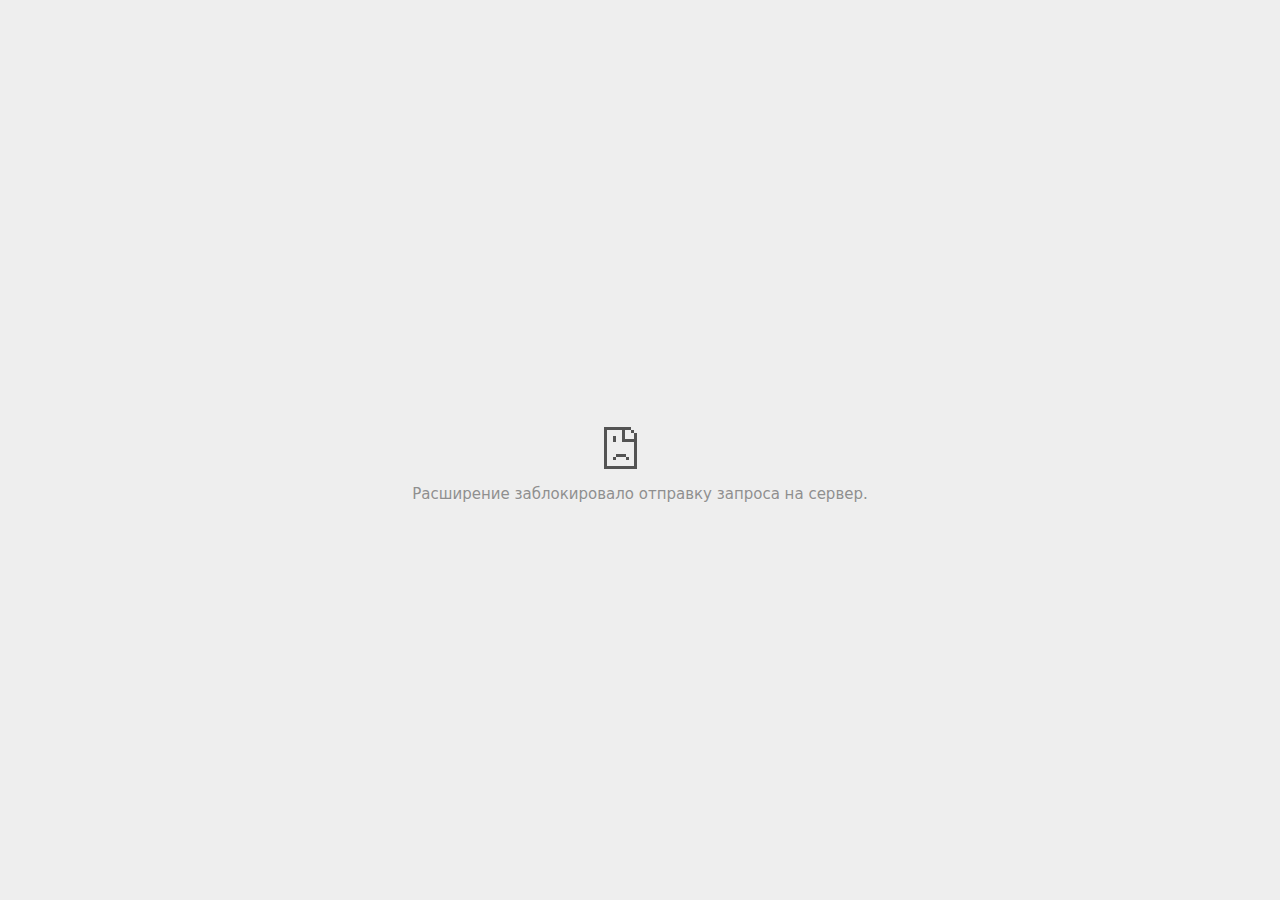
<file: img/портфолио пример кода - Google zoeken_files/saved_resource.html>
<!DOCTYPE html>
<!-- saved from url=(0029)chrome-error://chromewebdata/ -->
<html dir="ltr" lang="ru" subframe="" i18n-processed=""><head><meta http-equiv="Content-Type" content="text/html; charset=UTF-8">
  
  <meta name="viewport" content="width=device-width, initial-scale=1.0,
                                 maximum-scale=1.0, user-scalable=no">
  <title>clients5.google.com</title>
  <style>/* Copyright 2017 The Chromium Authors. All rights reserved.
 * Use of this source code is governed by a BSD-style license that can be
 * found in the LICENSE file. */

a {
  color: rgb(88, 88, 88);
}

body {
  background-color: rgb(247, 247, 247);
  color: rgb(100, 100, 100);
}

#details-button {
  background: inherit;
  border: 0;
  float: none;
  margin: 0;
  padding: 10px 0;
  text-transform: uppercase;
}

.hidden {
  display: none;
}

html {
  -webkit-text-size-adjust: 100%;
  font-size: 125%;
}

.icon {
  background-repeat: no-repeat;
  background-size: 100%;
}</style>
  <style>/* Copyright 2014 The Chromium Authors. All rights reserved.
   Use of this source code is governed by a BSD-style license that can be
   found in the LICENSE file. */

button {
  border: 0;
  border-radius: 2px;
  box-sizing: border-box;
  color: #fff;
  cursor: pointer;
  float: right;
  font-size: .875em;
  margin: 0;
  padding: 10px 24px;
  transition: box-shadow 200ms cubic-bezier(0.4, 0, 0.2, 1);
  user-select: none;
}

[dir='rtl'] button {
  float: left;
}

.bad-clock button,
.captive-portal button,
.main-frame-blocked button,
.neterror button,
.offline button,
.ssl button {
  background: rgb(66, 133, 244);
}

button:active {
  background: rgb(50, 102, 213);
  outline: 0;
}

button:hover {
  box-shadow: 0 1px 3px rgba(0, 0, 0, .50);
}

#debugging {
  display: inline;
  overflow: auto;
}

.debugging-content {
  line-height: 1em;
  margin-bottom: 0;
  margin-top: 1em;
}

.debugging-content-fixed-width {
  display: block;
  font-family: monospace;
  font-size: 1.2em;
  margin-top: 0.5em;
}

.debugging-title {
  font-weight: bold;
}

#details {
  color: #696969;
  margin: 0 0 50px;
}

#details p:not(:first-of-type) {
  margin-top: 20px;
}

#details-button:hover {
  box-shadow: inherit;
  text-decoration: underline;
}

.error-code {
  color: #646464;
  font-size: .86667em;
  text-transform: uppercase;
}

#error-debugging-info {
  font-size: 0.8em;
}

h1 {
  color: #333;
  font-size: 1.6em;
  font-weight: normal;
  line-height: 1.25em;
  margin-bottom: 16px;
}

h2 {
  font-size: 1.2em;
  font-weight: normal;
}

.icon {
  height: 72px;
  margin: 0 0 40px;
  width: 72px;
}

input[type=checkbox] {
  opacity: 0;
}

input[type=checkbox]:focus ~ .checkbox {
  outline: -webkit-focus-ring-color auto 5px;
}

.interstitial-wrapper {
  box-sizing: border-box;
  font-size: 1em;
  line-height: 1.6em;
  margin: 14vh auto 0;
  max-width: 600px;
  width: 100%;
}

#main-message > p {
  display: inline;
}

#extended-reporting-opt-in {
  font-size: .875em;
  margin-top: 39px;
}

#extended-reporting-opt-in label {
  position: relative;
  display: flex;
  align-items: flex-start;
}

.nav-wrapper {
  margin-top: 51px;
}

.nav-wrapper::after {
  clear: both;
  content: '';
  display: table;
  width: 100%;
}

.small-link {
  color: #696969;
  font-size: .875em;
}

.checkboxes {
  flex: 0 0 24px;
}

.checkbox {
  background: transparent;
  border: 1px solid white;
  border-radius: 2px;
  display: block;
  height: 14px;
  left: 0;
  position: absolute;
  right: 0;
  top: 3px;
  width: 14px;
}

.checkbox::before {
  background: transparent;
  border: 2px solid white;
  border-right-width: 0;
  border-top-width: 0;
  content: '';
  height: 4px;
  left: 2px;
  opacity: 0;
  position: absolute;
  top: 3px;
  transform: rotate(-45deg);
  width: 9px;
}

input[type=checkbox]:checked ~ .checkbox::before {
  opacity: 1;
}

@media (max-width: 700px) {
  .interstitial-wrapper {
    padding: 0 10%;
  }

  #error-debugging-info {
    overflow: auto;
  }
}

@media (max-height: 600px) {
  .error-code {
    margin-top: 10px;
  }
}

@media (max-width: 420px) {
  button,
  [dir='rtl'] button,
  .small-link {
    float: none;
    font-size: .825em;
    font-weight: 400;
    margin: 0;
    text-transform: uppercase;
    width: 100%;
  }

  #details {
    margin: 20px 0 20px 0;
  }

  #details p:not(:first-of-type) {
    margin-top: 10px;
  }

  #details-button {
    display: block;
    margin-top: 20px;
    text-align: center;
    width: 100%;
  }

  .interstitial-wrapper {
    padding: 0 5%;
  }

  #extended-reporting-opt-in {
    margin-top: 24px;
  }

  .nav-wrapper {
    margin-top: 30px;
  }
}

/**
 * Mobile specific styling.
 * Navigation buttons are anchored to the bottom of the screen.
 * Details message replaces the top content in its own scrollable area.
 */

@media (max-width: 420px) {
  #details-button {
    border: 0;
    margin: 28px 0 0;
  }

  .secondary-button {
    -webkit-margin-end: 0;
    margin-top: 16px;
  }
}

/* Fixed nav. */
@media (min-width: 240px) and (max-width: 420px) and
       (min-height: 401px),
       (min-width: 421px) and (min-height: 240px) and
       (max-height: 560px) {
  body .nav-wrapper {
    background: #f7f7f7;
    bottom: 0;
    box-shadow: 0 -22px 40px rgb(247, 247, 247);
    margin: 0;
    max-width: 736px;
    padding-left: 0px;
    padding-right: 48px;
    position: fixed;
    z-index: 2;
  }

  .interstitial-wrapper {
    max-width: 736px;
  }

  #details,
  #main-content {
    padding-bottom: 40px;
  }

  #details {
    padding-top: 5.5vh;
  }
}

@media (max-width: 420px) and (orientation: portrait),
       (max-height: 560px) {
  body {
    margin: 0 auto;
  }

  button,
  [dir='rtl'] button,
  button.small-link {
    font-family: Roboto-Regular,Helvetica;
    font-size: .933em;
    font-weight: 600;
    margin: 6px 0;
    text-transform: uppercase;
    transform: translatez(0);
  }

  .nav-wrapper {
    box-sizing: border-box;
    padding-bottom: 8px;
    width: 100%;
  }

  .error-code {
    margin-top: 0;
  }

  #details {
    box-sizing: border-box;
    height: auto;
    margin: 0;
    opacity: 1;
    transition: opacity 250ms cubic-bezier(0.4, 0, 0.2, 1);
  }

  #details.hidden,
  #main-content.hidden {
    display: block;
    height: 0;
    opacity: 0;
    overflow: hidden;
    padding-bottom: 0;
    transition: none;
  }

  #details-button {
    padding-bottom: 16px;
    padding-top: 16px;
  }

  h1 {
    font-size: 1.5em;
    margin-bottom: 8px;
  }

  .icon {
    margin-bottom: 5.69vh;
  }

  .interstitial-wrapper {
    box-sizing: border-box;
    margin: 7vh auto 12px;
    padding: 0 24px;
    position: relative;
  }

  .interstitial-wrapper p {
    font-size: .95em;
    line-height: 1.61em;
    margin-top: 8px;
  }

  #main-content {
    margin: 0;
    transition: opacity 100ms cubic-bezier(0.4, 0, 0.2, 1);
  }

  .small-link {
    border: 0;
  }

  .suggested-left > #control-buttons,
  .suggested-right > #control-buttons {
    float: none;
    margin: 0;
  }
}

@media (min-width: 421px) and (min-height: 500px) and (max-height: 560px) {
  .interstitial-wrapper {
    margin-top: 10vh;
  }
}

@media (min-height: 400px) and (orientation:portrait) {
  .interstitial-wrapper {
    margin-bottom: 145px;
  }
}

@media (min-height: 299px) {
  .nav-wrapper {
    padding-bottom: 16px;
  }
}

@media (min-height: 500px) and (max-height: 650px) and (max-width: 414px) and
       (orientation: portrait) {
  .interstitial-wrapper {
    margin-top: 7vh;
  }
}

@media (min-height: 650px) and (max-width: 414px) and (orientation: portrait) {
  .interstitial-wrapper {
    margin-top: 10vh;
  }
}

/* Small mobile screens. No fixed nav. */
@media (max-height: 400px) and (orientation: portrait),
       (max-height: 239px) and (orientation: landscape),
       (max-width: 419px) and (max-height: 399px) {
  .interstitial-wrapper {
    display: flex;
    flex-direction: column;
    margin-bottom: 0;
  }

  #details {
    flex: 1 1 auto;
    order: 0;
  }

  #main-content {
    flex: 1 1 auto;
    order: 0;
  }

  .nav-wrapper {
    flex: 0 1 auto;
    margin-top: 8px;
    order: 1;
    padding-left: 0;
    padding-right: 0;
    position: relative;
    width: 100%;
  }
}

@media (max-width: 239px) and (orientation: portrait) {
  .nav-wrapper {
    padding-left: 0;
    padding-right: 0;
  }
}
</style>
  <style>/* Copyright 2013 The Chromium Authors. All rights reserved.
 * Use of this source code is governed by a BSD-style license that can be
 * found in the LICENSE file. */

/* Don't use the main frame div when the error is in a subframe. */
html[subframe] #main-frame-error {
  display: none;
}

/* Don't use the subframe error div when the error is in a main frame. */
html:not([subframe]) #sub-frame-error {
  display: none;
}

#diagnose-button {
  -webkit-margin-start: 0;
  float: none;
  margin-bottom: 10px;
  margin-top: 20px;
}

h1 {
  margin-top: 0;
  word-wrap: break-word;
}

h1 span {
  font-weight: 500;
}

h2 {
  color: #666;
  font-size: 1.2em;
  font-weight: normal;
  margin: 10px 0;
}

a {
  color: rgb(17, 85, 204);
  text-decoration: none;
}

.icon {
  -webkit-user-select: none;
  display: inline-block;
}

.icon-generic {
  /**
   * Can't access chrome://theme/IDR_ERROR_NETWORK_GENERIC from an untrusted
   * renderer process, so embed the resource manually.
   */
  content: -webkit-image-set(
      url([data-uri]) 1x,
      url([data-uri]) 2x);
}

.icon-offline {
  content: -webkit-image-set(
      url([data-uri]) 1x,
      url([data-uri]) 2x);
  position: relative;
}

.icon-disabled {
  content: -webkit-image-set(
      url([data-uri]) 1x,
      url([data-uri]) 2x);
  width: 112px;
}

.error-code {
  display: block;
  font-size: .8em;
}

#content-top {
  margin: 20px;
}

#help-box-inner {
  background-color: #f9f9f9;
  border-top: 1px solid #EEE;
  color: #444;
  padding: 20px;
  text-align: start;
}

.hidden {
  display: none;
}

#suggestion {
  margin-top: 15px;
}

#suggestions-list p {
  -webkit-margin-after: 0;
}

#suggestions-list ul {
  margin-top: 0;
}

.single-suggestion {
  list-style-type: none;
  padding-left: 0;
}

#short-suggestion {
  margin-top: 5px;
}

#sub-frame-error-details {

  color: #8F8F8F;

  /* Not done on mobile for performance reasons. */
  text-shadow: 0 1px 0 rgba(255,255,255,0.3);

}

[jscontent=hostName],
[jscontent=failedUrl] {
  overflow-wrap: break-word;
}

#search-container {
  /* Prevents a space between controls. */
  display: flex;
  margin-top: 20px;
}

#search-box {
  border: 1px solid #cdcdcd;
  flex-grow: 1;
  font-size: 1em;
  height: 26px;
  margin-right: 0;
  padding: 1px 9px;
}

#search-box:focus {
  border: 1px solid rgb(93, 154, 255);
  outline: none;
}

#search-button {
  border: none;
  border-bottom-left-radius: 0;
  border-top-left-radius: 0;
  box-shadow: none;
  display: flex;
  height: 30px;
  margin: 0;
  padding: 0;
  width: 60px;
}

#search-image {
  content:
      -webkit-image-set(
          url([data-uri]) 1x,
          url([data-uri]) 2x);
  margin: auto;
}

.secondary-button {
  -webkit-margin-end: 16px;
  background: #d9d9d9;
  color: #696969;
}

.snackbar {
  background: #323232;
  border-radius: 2px;
  bottom: 24px;
  box-sizing: border-box;
  color: #fff;
  font-size: .87em;
  left: 24px;
  max-width: 568px;
  min-width: 288px;
  opacity: 0;
  padding: 16px 24px 12px;
  position: fixed;
  transform: translateY(90px);
  will-change: opacity, transform;
  z-index: 999;
}

.snackbar-show {
  -webkit-animation:
    show-snackbar .25s cubic-bezier(0.0, 0.0, 0.2, 1) forwards,
    hide-snackbar .25s cubic-bezier(0.4, 0.0, 1, 1) forwards 5s;
}

@-webkit-keyframes show-snackbar {
  100% {
    opacity: 1;
    transform: translateY(0);
  }
}

@-webkit-keyframes hide-snackbar {
  0% {
    opacity: 1;
    transform: translateY(0);
  }
  100% {
    opacity: 0;
    transform: translateY(90px);
  }
}

.suggestions {
  margin-top: 18px;
}

.suggestion-header {
  font-weight: bold;
  margin-bottom: 4px;
}

.suggestion-body {
  color: #777;
}

/* Increase line height at higher resolutions. */
@media (min-width: 641px) and (min-height: 641px) {
  #help-box-inner {
    line-height: 18px;
  }
}

/* Decrease padding at low sizes. */
@media (max-width: 640px), (max-height: 640px) {
  h1 {
    margin: 0 0 15px;
  }
  #content-top {
    margin: 15px;
  }
  #help-box-inner {
    padding: 20px;
  }
  .suggestions {
    margin-top: 10px;
  }
  .suggestion-header {
    margin-bottom: 0;
  }
}

/* Don't allow overflow when in a subframe. */
html[subframe] body {
  overflow: hidden;
}

#sub-frame-error {
  -webkit-align-items: center;
  background-color: #DDD;
  display: -webkit-flex;
  -webkit-flex-flow: column;
  height: 100%;
  -webkit-justify-content: center;
  left: 0;
  position: absolute;
  text-align: center;
  top: 0;
  transition: background-color .2s ease-in-out;
  width: 100%;
}

#sub-frame-error:hover {
  background-color: #EEE;
}

#sub-frame-error .icon-generic {
  margin: 0 0 16px;
}

#sub-frame-error-details {
  margin: 0 10px;
  text-align: center;
  visibility: hidden;
}

/* Show details only when hovering. */
#sub-frame-error:hover #sub-frame-error-details {
  visibility: visible;
}

/* If the iframe is too small, always hide the error code. */
/* TODO(mmenke): See if overflow: no-display works better, once supported. */
@media (max-width: 200px), (max-height: 95px) {
  #sub-frame-error-details {
    display: none;
  }
}

/* Adjust icon for small embedded frames in apps. */
@media (max-height: 100px) {
  #sub-frame-error .icon-generic {
    height: auto;
    margin: 0;
    padding-top: 0;
    width: 25px;
  }
}

/* details-button is special; it's a <button> element that looks like a link. */
#details-button {
  box-shadow: none;
  min-width: 0;
}

/* Styles for platform dependent separation of controls and details button. */
.suggested-left > #control-buttons,
.suggested-left #stale-load-button,
.suggested-right > #details-button {
  float: left;
}

.suggested-right > #control-buttons,
.suggested-right #stale-load-button,
.suggested-left > #details-button {
  float: right;
}

.suggested-left .secondary-button {
  -webkit-margin-end: 0px;
  -webkit-margin-start: 16px;
}

#details-button.singular {
  float: none;
}

/* download-button shows both icon and text. */
#download-button {
  box-shadow: none;
  position: relative;
}

#download-button:before {
  -webkit-margin-end: 4px;
  background: -webkit-image-set(
      url([data-uri]) 1x,
      url([data-uri]) 2x)
    no-repeat;
  content: '';
  display: inline-block;
  width: 24px;
  height: 24px;
  vertical-align: middle;
}

#download-button:disabled {
  background: rgb(180, 206, 249);
  color: rgb(255, 255, 255);
}

#buttons::after {
  clear: both;
  content: '';
  display: block;
  width: 100%;
}

/* Offline page */
.offline {
  transition: -webkit-filter 1.5s cubic-bezier(0.65, 0.05, 0.36, 1),
              background-color 1.5s cubic-bezier(0.65, 0.05, 0.36, 1);
  will-change: -webkit-filter, background-color;
}

.offline #main-message > p {
  display: none;
}

.offline.inverted {
  -webkit-filter: invert(100%);
  background-color: #000;
}

.offline .interstitial-wrapper {
  color: #2b2b2b;
  font-size: 1em;
  line-height: 1.55;
  margin: 0 auto;
  max-width: 600px;
  padding-top: 100px;
  width: 100%;
}

.offline .runner-container {
  direction: ltr;
  height: 150px;
  max-width: 600px;
  overflow: hidden;
  position: absolute;
  top: 35px;
  width: 44px;
}

.offline .runner-canvas {
  height: 150px;
  max-width: 600px;
  opacity: 1;
  overflow: hidden;
  position: absolute;
  top: 0;
  z-index: 2;
}

.offline .controller {
  background: rgba(247,247,247, .1);
  height: 100vh;
  left: 0;
  position: absolute;
  top: 0;
  width: 100vw;
  z-index: 1;
}

#offline-resources {
  display: none;
}

@media (max-width: 420px) {
  .suggested-left > #control-buttons,
  .suggested-right > #control-buttons {
    float: none;
  }

  .snackbar {
    left: 0;
    bottom: 0;
    width: 100%;
    border-radius: 0;
  }
}

@media (max-height: 350px) {
  h1 {
    margin: 0 0 15px;
  }

  .icon-offline {
    margin: 0 0 10px;
  }

  .interstitial-wrapper {
    margin-top: 5%;
  }

  .nav-wrapper {
    margin-top: 30px;
  }
}

@media (min-width: 420px) and (max-width: 736px) and
       (min-height: 240px) and (max-height: 420px) and
       (orientation:landscape) {
  .interstitial-wrapper {
    margin-bottom: 100px;
  }
}

@media (min-height: 240px) and (orientation: landscape) {
  .offline .interstitial-wrapper {
    margin-bottom: 90px;
  }

  .icon-offline {
    margin-bottom: 20px;
  }
}

@media (max-height: 320px) and (orientation: landscape) {
  .icon-offline {
    margin-bottom: 0;
  }

  .offline .runner-container {
    top: 10px;
  }
}

@media (max-width: 240px) {
  button {
    padding-left: 12px;
    padding-right: 12px;
  }

  .interstitial-wrapper {
    overflow: inherit;
    padding: 0 8px;
  }
}

@media (max-width: 120px) {
  button {
    width: auto;
  }
}

.arcade-mode,
.arcade-mode .runner-container,
.arcade-mode .runner-canvas {
  image-rendering: pixelated;
  max-width: 100%;
  overflow: hidden;
}

.arcade-mode #buttons,
.arcade-mode #main-content {
  opacity: 0;
  overflow: hidden;
}

.arcade-mode .interstitial-wrapper {
  height: 100vh;
  max-width: 100%;
  overflow: hidden;
}

.arcade-mode .runner-container {
  left: 0;
  margin: auto;
  right: 0;
  transform-origin: top center;
  transition: transform 250ms cubic-bezier(0.4, 0.0, 1, 1) .4s;
  z-index: 2;
}
</style>
  <script>// Copyright 2017 The Chromium Authors. All rights reserved.
// Use of this source code is governed by a BSD-style license that can be
// found in the LICENSE file.

// This is the shared code for security interstitials. It is used for both SSL
// interstitials and Safe Browsing interstitials.

// Should match security_interstitials::SecurityInterstitialCommands
/** @enum| {string} */
var SecurityInterstitialCommandId = {
  CMD_DONT_PROCEED: 0,
  CMD_PROCEED: 1,
  // Ways for user to get more information
  CMD_SHOW_MORE_SECTION: 2,
  CMD_OPEN_HELP_CENTER: 3,
  CMD_OPEN_DIAGNOSTIC: 4,
  // Primary button actions
  CMD_RELOAD: 5,
  CMD_OPEN_DATE_SETTINGS: 6,
  CMD_OPEN_LOGIN: 7,
  // Safe Browsing Extended Reporting
  CMD_DO_REPORT: 8,
  CMD_DONT_REPORT: 9,
  CMD_OPEN_REPORTING_PRIVACY: 10,
  CMD_OPEN_WHITEPAPER: 11,
  // Report a phishing error.
  CMD_REPORT_PHISHING_ERROR: 12
};

var HIDDEN_CLASS = 'hidden';

/**
 * A convenience method for sending commands to the parent page.
 * @param {string} cmd  The command to send.
 */
function sendCommand(cmd) {
// 
  window.domAutomationController.send(cmd);
// 
// 
}

/**
 * Call this to stop clicks on <a href="#"> links from scrolling to the top of
 * the page (and possibly showing a # in the link).
 */
function preventDefaultOnPoundLinkClicks() {
  document.addEventListener('click', function(e) {
    var anchor = findAncestor(/** @type {Node} */ (e.target), function(el) {
      return el.tagName == 'A';
    });
    // Use getAttribute() to prevent URL normalization.
    if (anchor && anchor.getAttribute('href') == '#')
      e.preventDefault();
  });
}
</script>
  <script>// Copyright 2015 The Chromium Authors. All rights reserved.
// Use of this source code is governed by a BSD-style license that can be
// found in the LICENSE file.

var mobileNav = false;

/**
 * For small screen mobile the navigation buttons are moved
 * below the advanced text.
 */
function onResize() {
  var helpOuterBox = document.querySelector('#details');
  var mainContent = document.querySelector('#main-content');
  var mediaQuery = '(min-width: 240px) and (max-width: 420px) and ' +
      '(min-height: 401px), ' +
      '(max-height: 560px) and (min-height: 240px) and ' +
      '(min-width: 421px)';

  var detailsHidden = helpOuterBox.classList.contains(HIDDEN_CLASS);
  var runnerContainer = document.querySelector('.runner-container');

  // Check for change in nav status.
  if (mobileNav != window.matchMedia(mediaQuery).matches) {
    mobileNav = !mobileNav;

    // Handle showing the top content / details sections according to state.
    if (mobileNav) {
      mainContent.classList.toggle(HIDDEN_CLASS, !detailsHidden);
      helpOuterBox.classList.toggle(HIDDEN_CLASS, detailsHidden);
      if (runnerContainer) {
        runnerContainer.classList.toggle(HIDDEN_CLASS, !detailsHidden);
      }
    } else if (!detailsHidden) {
      // Non mobile nav with visible details.
      mainContent.classList.remove(HIDDEN_CLASS);
      helpOuterBox.classList.remove(HIDDEN_CLASS);
      if (runnerContainer) {
        runnerContainer.classList.remove(HIDDEN_CLASS);
      }
    }
  }
}

function setupMobileNav() {
  window.addEventListener('resize', onResize);
  onResize();
}

document.addEventListener('DOMContentLoaded', setupMobileNav);
</script>
  <script>// Copyright 2013 The Chromium Authors. All rights reserved.
// Use of this source code is governed by a BSD-style license that can be
// found in the LICENSE file.

function toggleHelpBox() {
  var helpBoxOuter = document.getElementById('details');
  helpBoxOuter.classList.toggle(HIDDEN_CLASS);
  var detailsButton = document.getElementById('details-button');
  if (helpBoxOuter.classList.contains(HIDDEN_CLASS))
    detailsButton.innerText = detailsButton.detailsText;
  else
    detailsButton.innerText = detailsButton.hideDetailsText;

  // Details appears over the main content on small screens.
  if (mobileNav) {
    document.getElementById('main-content').classList.toggle(HIDDEN_CLASS);
    var runnerContainer = document.querySelector('.runner-container');
    if (runnerContainer) {
      runnerContainer.classList.toggle(HIDDEN_CLASS);
    }
  }
}

function diagnoseErrors() {
// 
    if (window.errorPageController)
      errorPageController.diagnoseErrorsButtonClick();
// 
// 
}

// Subframes use a different layout but the same html file.  This is to make it
// easier to support platforms that load the error page via different
// mechanisms (Currently just iOS).
if (window.top.location != window.location)
  document.documentElement.setAttribute('subframe', '');

// Re-renders the error page using |strings| as the dictionary of values.
// Used by NetErrorTabHelper to update DNS error pages with probe results.
function updateForDnsProbe(strings) {
  var context = new JsEvalContext(strings);
  jstProcess(context, document.getElementById('t'));
}

// Given the classList property of an element, adds an icon class to the list
// and removes the previously-
function updateIconClass(classList, newClass) {
  var oldClass;

  if (classList.hasOwnProperty('last_icon_class')) {
    oldClass = classList['last_icon_class'];
    if (oldClass == newClass)
      return;
  }

  classList.add(newClass);
  if (oldClass !== undefined)
    classList.remove(oldClass);

  classList['last_icon_class'] = newClass;

  if (newClass == 'icon-offline') {
    document.body.classList.add('offline');
    new Runner('.interstitial-wrapper');
  } else {
    document.body.classList.add('neterror');
  }
}

// Does a search using |baseSearchUrl| and the text in the search box.
function search(baseSearchUrl) {
  var searchTextNode = document.getElementById('search-box');
  document.location = baseSearchUrl + searchTextNode.value;
  return false;
}

// Use to track clicks on elements generated by the navigation correction
// service.  If |trackingId| is negative, the element does not come from the
// correction service.
function trackClick(trackingId) {
  // This can't be done with XHRs because XHRs are cancelled on navigation
  // start, and because these are cross-site requests.
  if (trackingId >= 0 && errorPageController)
    errorPageController.trackClick(trackingId);
}

// Called when an <a> tag generated by the navigation correction service is
// clicked.  Separate function from trackClick so the resources don't have to
// be updated if new data is added to jstdata.
function linkClicked(jstdata) {
  trackClick(jstdata.trackingId);
}

// Implements button clicks.  This function is needed during the transition
// between implementing these in trunk chromium and implementing them in
// iOS.
function reloadButtonClick(url) {
  if (window.errorPageController) {
    errorPageController.reloadButtonClick();
  } else {
    location = url;
  }
}

function showSavedCopyButtonClick() {
  if (window.errorPageController) {
    errorPageController.showSavedCopyButtonClick();
  }
}

function downloadButtonClick() {
  if (window.errorPageController) {
    errorPageController.downloadButtonClick();
    var downloadButton = document.getElementById('download-button');
    downloadButton.disabled = true;
    downloadButton.textContent = downloadButton.disabledText;
  }
}

function detailsButtonClick() {
  if (window.errorPageController)
    errorPageController.detailsButtonClick();
}

/**
 * Replace the reload button with the Google cached copy suggestion.
 */
function setUpCachedButton(buttonStrings) {
  var reloadButton = document.getElementById('reload-button');

  reloadButton.textContent = buttonStrings.msg;
  var url = buttonStrings.cacheUrl;
  var trackingId = buttonStrings.trackingId;
  reloadButton.onclick = function(e) {
    e.preventDefault();
    trackClick(trackingId);
    if (window.errorPageController) {
      errorPageController.trackCachedCopyButtonClick();
    }
    location = url;
  };
  reloadButton.style.display = '';
  document.getElementById('control-buttons').hidden = false;
}

var primaryControlOnLeft = true;
// 
primaryControlOnLeft = false;
// 

function onDocumentLoad() {
  var controlButtonDiv = document.getElementById('control-buttons');
  var reloadButton = document.getElementById('reload-button');
  var detailsButton = document.getElementById('details-button');
  var showSavedCopyButton = document.getElementById('show-saved-copy-button');
  var downloadButton = document.getElementById('download-button');

  var reloadButtonVisible = loadTimeData.valueExists('reloadButton') &&
      loadTimeData.getValue('reloadButton').msg;
  var showSavedCopyButtonVisible =
      loadTimeData.valueExists('showSavedCopyButton') &&
      loadTimeData.getValue('showSavedCopyButton').msg;
  var downloadButtonVisible =
      loadTimeData.valueExists('downloadButton') &&
      loadTimeData.getValue('downloadButton').msg;

  var primaryButton, secondaryButton;
  if (showSavedCopyButton.primary) {
    primaryButton = showSavedCopyButton;
    secondaryButton = reloadButton;
  } else {
    primaryButton = reloadButton;
    secondaryButton = showSavedCopyButton;
  }

  // Sets up the proper button layout for the current platform.
  if (primaryControlOnLeft) {
    buttons.classList.add('suggested-left');
    controlButtonDiv.insertBefore(secondaryButton, primaryButton);
  } else {
    buttons.classList.add('suggested-right');
    controlButtonDiv.insertBefore(primaryButton, secondaryButton);
  }

  // Check for Google cached copy suggestion.
  if (loadTimeData.valueExists('cacheButton')) {
    setUpCachedButton(loadTimeData.getValue('cacheButton'));
  }

  if (reloadButton.style.display == 'none' &&
      showSavedCopyButton.style.display == 'none' &&
      downloadButton.style.display == 'none') {
    detailsButton.classList.add('singular');
  }

  // Show control buttons.
  if (reloadButtonVisible || showSavedCopyButtonVisible ||
      downloadButtonVisible) {
    controlButtonDiv.hidden = false;

    // Set the secondary button state in the cases of two call to actions.
    if ((reloadButtonVisible || downloadButtonVisible) &&
        showSavedCopyButtonVisible) {
      secondaryButton.classList.add('secondary-button');
    }
  }
}

document.addEventListener('DOMContentLoaded', onDocumentLoad);
</script>
  <script>// Copyright (c) 2014 The Chromium Authors. All rights reserved.
// Use of this source code is governed by a BSD-style license that can be
// found in the LICENSE file.
(function() {
'use strict';
/**
 * T-Rex runner.
 * @param {string} outerContainerId Outer containing element id.
 * @param {Object} opt_config
 * @constructor
 * @export
 */
function Runner(outerContainerId, opt_config) {
  // Singleton
  if (Runner.instance_) {
    return Runner.instance_;
  }
  Runner.instance_ = this;

  this.outerContainerEl = document.querySelector(outerContainerId);
  this.containerEl = null;
  this.snackbarEl = null;

  this.config = opt_config || Runner.config;
  // Logical dimensions of the container.
  this.dimensions = Runner.defaultDimensions;

  this.canvas = null;
  this.canvasCtx = null;

  this.tRex = null;

  this.distanceMeter = null;
  this.distanceRan = 0;

  this.highestScore = 0;

  this.time = 0;
  this.runningTime = 0;
  this.msPerFrame = 1000 / FPS;
  this.currentSpeed = this.config.SPEED;

  this.obstacles = [];

  this.activated = false; // Whether the easter egg has been activated.
  this.playing = false; // Whether the game is currently in play state.
  this.crashed = false;
  this.paused = false;
  this.inverted = false;
  this.invertTimer = 0;
  this.resizeTimerId_ = null;

  this.playCount = 0;

  // Sound FX.
  this.audioBuffer = null;
  this.soundFx = {};

  // Global web audio context for playing sounds.
  this.audioContext = null;

  // Images.
  this.images = {};
  this.imagesLoaded = 0;

  if (this.isDisabled()) {
    this.setupDisabledRunner();
  } else {
    this.loadImages();
  }
}
window['Runner'] = Runner;


/**
 * Default game width.
 * @const
 */
var DEFAULT_WIDTH = 600;

/**
 * Frames per second.
 * @const
 */
var FPS = 60;

/** @const */
var IS_HIDPI = window.devicePixelRatio > 1;

/** @const */
var IS_IOS = /iPad|iPhone|iPod/.test(window.navigator.platform);

/** @const */
var IS_MOBILE = /Android/.test(window.navigator.userAgent) || IS_IOS;

/** @const */
var IS_TOUCH_ENABLED = 'ontouchstart' in window;

/** @const */
var ARCADE_MODE_URL = 'chrome://dino/';

/**
 * Default game configuration.
 * @enum {number}
 */
Runner.config = {
  ACCELERATION: 0.001,
  BG_CLOUD_SPEED: 0.2,
  BOTTOM_PAD: 10,
  CLEAR_TIME: 3000,
  CLOUD_FREQUENCY: 0.5,
  GAMEOVER_CLEAR_TIME: 750,
  GAP_COEFFICIENT: 0.6,
  GRAVITY: 0.6,
  INITIAL_JUMP_VELOCITY: 12,
  INVERT_FADE_DURATION: 12000,
  INVERT_DISTANCE: 700,
  MAX_BLINK_COUNT: 3,
  MAX_CLOUDS: 6,
  MAX_OBSTACLE_LENGTH: 3,
  MAX_OBSTACLE_DUPLICATION: 2,
  MAX_SPEED: 13,
  MIN_JUMP_HEIGHT: 35,
  MOBILE_SPEED_COEFFICIENT: 1.2,
  RESOURCE_TEMPLATE_ID: 'audio-resources',
  SPEED: 6,
  SPEED_DROP_COEFFICIENT: 3,
  ARCADE_MODE_INITIAL_TOP_POSITION: 35,
  ARCADE_MODE_TOP_POSITION_PERCENT: 0.1
};


/**
 * Default dimensions.
 * @enum {string}
 */
Runner.defaultDimensions = {
  WIDTH: DEFAULT_WIDTH,
  HEIGHT: 150
};


/**
 * CSS class names.
 * @enum {string}
 */
Runner.classes = {
  ARCADE_MODE: 'arcade-mode',
  CANVAS: 'runner-canvas',
  CONTAINER: 'runner-container',
  CRASHED: 'crashed',
  ICON: 'icon-offline',
  INVERTED: 'inverted',
  SNACKBAR: 'snackbar',
  SNACKBAR_SHOW: 'snackbar-show',
  TOUCH_CONTROLLER: 'controller'
};


/**
 * Sprite definition layout of the spritesheet.
 * @enum {Object}
 */
Runner.spriteDefinition = {
  LDPI: {
    CACTUS_LARGE: {x: 332, y: 2},
    CACTUS_SMALL: {x: 228, y: 2},
    CLOUD: {x: 86, y: 2},
    HORIZON: {x: 2, y: 54},
    MOON: {x: 484, y: 2},
    PTERODACTYL: {x: 134, y: 2},
    RESTART: {x: 2, y: 2},
    TEXT_SPRITE: {x: 655, y: 2},
    TREX: {x: 848, y: 2},
    STAR: {x: 645, y: 2}
  },
  HDPI: {
    CACTUS_LARGE: {x: 652, y: 2},
    CACTUS_SMALL: {x: 446, y: 2},
    CLOUD: {x: 166, y: 2},
    HORIZON: {x: 2, y: 104},
    MOON: {x: 954, y: 2},
    PTERODACTYL: {x: 260, y: 2},
    RESTART: {x: 2, y: 2},
    TEXT_SPRITE: {x: 1294, y: 2},
    TREX: {x: 1678, y: 2},
    STAR: {x: 1276, y: 2}
  }
};


/**
 * Sound FX. Reference to the ID of the audio tag on interstitial page.
 * @enum {string}
 */
Runner.sounds = {
  BUTTON_PRESS: 'offline-sound-press',
  HIT: 'offline-sound-hit',
  SCORE: 'offline-sound-reached'
};


/**
 * Key code mapping.
 * @enum {Object}
 */
Runner.keycodes = {
  JUMP: {'38': 1, '32': 1},  // Up, spacebar
  DUCK: {'40': 1},  // Down
  RESTART: {'13': 1}  // Enter
};


/**
 * Runner event names.
 * @enum {string}
 */
Runner.events = {
  ANIM_END: 'webkitAnimationEnd',
  CLICK: 'click',
  KEYDOWN: 'keydown',
  KEYUP: 'keyup',
  MOUSEDOWN: 'mousedown',
  MOUSEUP: 'mouseup',
  RESIZE: 'resize',
  TOUCHEND: 'touchend',
  TOUCHSTART: 'touchstart',
  VISIBILITY: 'visibilitychange',
  BLUR: 'blur',
  FOCUS: 'focus',
  LOAD: 'load'
};

Runner.prototype = {
  /**
   * Whether the easter egg has been disabled. CrOS enterprise enrolled devices.
   * @return {boolean}
   */
  isDisabled: function() {
    return loadTimeData && loadTimeData.valueExists('disabledEasterEgg');
  },

  /**
   * For disabled instances, set up a snackbar with the disabled message.
   */
  setupDisabledRunner: function() {
    this.containerEl = document.createElement('div');
    this.containerEl.className = Runner.classes.SNACKBAR;
    this.containerEl.textContent = loadTimeData.getValue('disabledEasterEgg');
    this.outerContainerEl.appendChild(this.containerEl);

    // Show notification when the activation key is pressed.
    document.addEventListener(Runner.events.KEYDOWN, function(e) {
      if (Runner.keycodes.JUMP[e.keyCode]) {
        this.containerEl.classList.add(Runner.classes.SNACKBAR_SHOW);
        document.querySelector('.icon').classList.add('icon-disabled');
      }
    }.bind(this));
  },

  /**
   * Setting individual settings for debugging.
   * @param {string} setting
   * @param {*} value
   */
  updateConfigSetting: function(setting, value) {
    if (setting in this.config && value != undefined) {
      this.config[setting] = value;

      switch (setting) {
        case 'GRAVITY':
        case 'MIN_JUMP_HEIGHT':
        case 'SPEED_DROP_COEFFICIENT':
          this.tRex.config[setting] = value;
          break;
        case 'INITIAL_JUMP_VELOCITY':
          this.tRex.setJumpVelocity(value);
          break;
        case 'SPEED':
          this.setSpeed(value);
          break;
      }
    }
  },

  /**
   * Cache the appropriate image sprite from the page and get the sprite sheet
   * definition.
   */
  loadImages: function() {
    if (IS_HIDPI) {
      Runner.imageSprite = document.getElementById('offline-resources-2x');
      this.spriteDef = Runner.spriteDefinition.HDPI;
    } else {
      Runner.imageSprite = document.getElementById('offline-resources-1x');
      this.spriteDef = Runner.spriteDefinition.LDPI;
    }

    if (Runner.imageSprite.complete) {
      this.init();
    } else {
      // If the images are not yet loaded, add a listener.
      Runner.imageSprite.addEventListener(Runner.events.LOAD,
          this.init.bind(this));
    }
  },

  /**
   * Load and decode base 64 encoded sounds.
   */
  loadSounds: function() {
    if (!IS_IOS) {
      this.audioContext = new AudioContext();

      var resourceTemplate =
          document.getElementById(this.config.RESOURCE_TEMPLATE_ID).content;

      for (var sound in Runner.sounds) {
        var soundSrc =
            resourceTemplate.getElementById(Runner.sounds[sound]).src;
        soundSrc = soundSrc.substr(soundSrc.indexOf(',') + 1);
        var buffer = decodeBase64ToArrayBuffer(soundSrc);

        // Async, so no guarantee of order in array.
        this.audioContext.decodeAudioData(buffer, function(index, audioData) {
            this.soundFx[index] = audioData;
          }.bind(this, sound));
      }
    }
  },

  /**
   * Sets the game speed. Adjust the speed accordingly if on a smaller screen.
   * @param {number} opt_speed
   */
  setSpeed: function(opt_speed) {
    var speed = opt_speed || this.currentSpeed;

    // Reduce the speed on smaller mobile screens.
    if (this.dimensions.WIDTH < DEFAULT_WIDTH) {
      var mobileSpeed = speed * this.dimensions.WIDTH / DEFAULT_WIDTH *
          this.config.MOBILE_SPEED_COEFFICIENT;
      this.currentSpeed = mobileSpeed > speed ? speed : mobileSpeed;
    } else if (opt_speed) {
      this.currentSpeed = opt_speed;
    }
  },

  /**
   * Game initialiser.
   */
  init: function() {
    // Hide the static icon.
    document.querySelector('.' + Runner.classes.ICON).style.visibility =
        'hidden';

    this.adjustDimensions();
    this.setSpeed();

    this.containerEl = document.createElement('div');
    this.containerEl.className = Runner.classes.CONTAINER;

    // Player canvas container.
    this.canvas = createCanvas(this.containerEl, this.dimensions.WIDTH,
        this.dimensions.HEIGHT, Runner.classes.PLAYER);

    this.canvasCtx = this.canvas.getContext('2d');
    this.canvasCtx.fillStyle = '#f7f7f7';
    this.canvasCtx.fill();
    Runner.updateCanvasScaling(this.canvas);

    // Horizon contains clouds, obstacles and the ground.
    this.horizon = new Horizon(this.canvas, this.spriteDef, this.dimensions,
        this.config.GAP_COEFFICIENT);

    // Distance meter
    this.distanceMeter = new DistanceMeter(this.canvas,
          this.spriteDef.TEXT_SPRITE, this.dimensions.WIDTH);

    // Draw t-rex
    this.tRex = new Trex(this.canvas, this.spriteDef.TREX);

    this.outerContainerEl.appendChild(this.containerEl);

    if (IS_MOBILE) {
      this.createTouchController();
    }

    this.startListening();
    this.update();

    window.addEventListener(Runner.events.RESIZE,
        this.debounceResize.bind(this));
  },

  /**
   * Create the touch controller. A div that covers whole screen.
   */
  createTouchController: function() {
    this.touchController = document.createElement('div');
    this.touchController.className = Runner.classes.TOUCH_CONTROLLER;
  },

  /**
   * Debounce the resize event.
   */
  debounceResize: function() {
    if (!this.resizeTimerId_) {
      this.resizeTimerId_ =
          setInterval(this.adjustDimensions.bind(this), 250);
    }
  },

  /**
   * Adjust game space dimensions on resize.
   */
  adjustDimensions: function() {
    clearInterval(this.resizeTimerId_);
    this.resizeTimerId_ = null;

    var boxStyles = window.getComputedStyle(this.outerContainerEl);
    var padding = Number(boxStyles.paddingLeft.substr(0,
        boxStyles.paddingLeft.length - 2));

    this.dimensions.WIDTH = this.outerContainerEl.offsetWidth - padding * 2;
    if (this.isArcadeMode()) {
      this.dimensions.WIDTH = Math.min(DEFAULT_WIDTH, this.dimensions.WIDTH);
      if (this.activated) {
        this.setArcadeModeContainerScale();
      }
    }

    // Redraw the elements back onto the canvas.
    if (this.canvas) {
      this.canvas.width = this.dimensions.WIDTH;
      this.canvas.height = this.dimensions.HEIGHT;

      Runner.updateCanvasScaling(this.canvas);

      this.distanceMeter.calcXPos(this.dimensions.WIDTH);
      this.clearCanvas();
      this.horizon.update(0, 0, true);
      this.tRex.update(0);

      // Outer container and distance meter.
      if (this.playing || this.crashed || this.paused) {
        this.containerEl.style.width = this.dimensions.WIDTH + 'px';
        this.containerEl.style.height = this.dimensions.HEIGHT + 'px';
        this.distanceMeter.update(0, Math.ceil(this.distanceRan));
        this.stop();
      } else {
        this.tRex.draw(0, 0);
      }

      // Game over panel.
      if (this.crashed && this.gameOverPanel) {
        this.gameOverPanel.updateDimensions(this.dimensions.WIDTH);
        this.gameOverPanel.draw();
      }
    }
  },

  /**
   * Play the game intro.
   * Canvas container width expands out to the full width.
   */
  playIntro: function() {
    if (!this.activated && !this.crashed) {
      this.playingIntro = true;
      this.tRex.playingIntro = true;

      // CSS animation definition.
      var keyframes = '@-webkit-keyframes intro { ' +
            'from { width:' + Trex.config.WIDTH + 'px }' +
            'to { width: ' + this.dimensions.WIDTH + 'px }' +
          '}';
      document.styleSheets[0].insertRule(keyframes, 0);

      this.containerEl.addEventListener(Runner.events.ANIM_END,
          this.startGame.bind(this));

      this.containerEl.style.webkitAnimation = 'intro .4s ease-out 1 both';
      this.containerEl.style.width = this.dimensions.WIDTH + 'px';

      if (this.touchController) {
        this.outerContainerEl.appendChild(this.touchController);
      }
      this.playing = true;
      this.activated = true;
    } else if (this.crashed) {
      this.restart();
    }
  },


  /**
   * Update the game status to started.
   */
  startGame: function() {
    if (this.isArcadeMode()) {
      this.setArcadeMode();
    }
    this.runningTime = 0;
    this.playingIntro = false;
    this.tRex.playingIntro = false;
    this.containerEl.style.webkitAnimation = '';
    this.playCount++;

    // Handle tabbing off the page. Pause the current game.
    document.addEventListener(Runner.events.VISIBILITY,
          this.onVisibilityChange.bind(this));

    window.addEventListener(Runner.events.BLUR,
          this.onVisibilityChange.bind(this));

    window.addEventListener(Runner.events.FOCUS,
          this.onVisibilityChange.bind(this));
  },

  clearCanvas: function() {
    this.canvasCtx.clearRect(0, 0, this.dimensions.WIDTH,
        this.dimensions.HEIGHT);
  },

  /**
   * Update the game frame and schedules the next one.
   */
  update: function() {
    this.updatePending = false;

    var now = getTimeStamp();
    var deltaTime = now - (this.time || now);
    this.time = now;

    if (this.playing) {
      this.clearCanvas();

      if (this.tRex.jumping) {
        this.tRex.updateJump(deltaTime);
      }

      this.runningTime += deltaTime;
      var hasObstacles = this.runningTime > this.config.CLEAR_TIME;

      // First jump triggers the intro.
      if (this.tRex.jumpCount == 1 && !this.playingIntro) {
        this.playIntro();
      }

      // The horizon doesn't move until the intro is over.
      if (this.playingIntro) {
        this.horizon.update(0, this.currentSpeed, hasObstacles);
      } else {
        deltaTime = !this.activated ? 0 : deltaTime;
        this.horizon.update(deltaTime, this.currentSpeed, hasObstacles,
            this.inverted);
      }

      // Check for collisions.
      var collision = hasObstacles &&
          checkForCollision(this.horizon.obstacles[0], this.tRex);

      if (!collision) {
        this.distanceRan += this.currentSpeed * deltaTime / this.msPerFrame;

        if (this.currentSpeed < this.config.MAX_SPEED) {
          this.currentSpeed += this.config.ACCELERATION;
        }
      } else {
        this.gameOver();
      }

      var playAchievementSound = this.distanceMeter.update(deltaTime,
          Math.ceil(this.distanceRan));

      if (playAchievementSound) {
        this.playSound(this.soundFx.SCORE);
      }

      // Night mode.
      if (this.invertTimer > this.config.INVERT_FADE_DURATION) {
        this.invertTimer = 0;
        this.invertTrigger = false;
        this.invert();
      } else if (this.invertTimer) {
        this.invertTimer += deltaTime;
      } else {
        var actualDistance =
            this.distanceMeter.getActualDistance(Math.ceil(this.distanceRan));

        if (actualDistance > 0) {
          this.invertTrigger = !(actualDistance %
              this.config.INVERT_DISTANCE);

          if (this.invertTrigger && this.invertTimer === 0) {
            this.invertTimer += deltaTime;
            this.invert();
          }
        }
      }
    }

    if (this.playing || (!this.activated &&
        this.tRex.blinkCount < Runner.config.MAX_BLINK_COUNT)) {
      this.tRex.update(deltaTime);
      this.scheduleNextUpdate();
    }
  },

  /**
   * Event handler.
   */
  handleEvent: function(e) {
    return (function(evtType, events) {
      switch (evtType) {
        case events.KEYDOWN:
        case events.TOUCHSTART:
        case events.MOUSEDOWN:
          this.onKeyDown(e);
          break;
        case events.KEYUP:
        case events.TOUCHEND:
        case events.MOUSEUP:
          this.onKeyUp(e);
          break;
      }
    }.bind(this))(e.type, Runner.events);
  },

  /**
   * Bind relevant key / mouse / touch listeners.
   */
  startListening: function() {
    // Keys.
    document.addEventListener(Runner.events.KEYDOWN, this);
    document.addEventListener(Runner.events.KEYUP, this);

    if (IS_MOBILE) {
      // Mobile only touch devices.
      this.touchController.addEventListener(Runner.events.TOUCHSTART, this);
      this.touchController.addEventListener(Runner.events.TOUCHEND, this);
      this.containerEl.addEventListener(Runner.events.TOUCHSTART, this);
    } else {
      // Mouse.
      document.addEventListener(Runner.events.MOUSEDOWN, this);
      document.addEventListener(Runner.events.MOUSEUP, this);
    }
  },

  /**
   * Remove all listeners.
   */
  stopListening: function() {
    document.removeEventListener(Runner.events.KEYDOWN, this);
    document.removeEventListener(Runner.events.KEYUP, this);

    if (IS_MOBILE) {
      this.touchController.removeEventListener(Runner.events.TOUCHSTART, this);
      this.touchController.removeEventListener(Runner.events.TOUCHEND, this);
      this.containerEl.removeEventListener(Runner.events.TOUCHSTART, this);
    } else {
      document.removeEventListener(Runner.events.MOUSEDOWN, this);
      document.removeEventListener(Runner.events.MOUSEUP, this);
    }
  },

  /**
   * Process keydown.
   * @param {Event} e
   */
  onKeyDown: function(e) {
    // Prevent native page scrolling whilst tapping on mobile.
    if (IS_MOBILE && this.playing) {
      e.preventDefault();
    }

    if (!this.crashed && !this.paused) {
      if (Runner.keycodes.JUMP[e.keyCode] ||
          e.type == Runner.events.TOUCHSTART) {
        e.preventDefault();
        // Starting the game for the first time.
        if (!this.playing) {
          this.loadSounds();
          this.playing = true;
          this.update();
          if (window.errorPageController) {
            errorPageController.trackEasterEgg();
          }
        }
        // Start jump.
        if (!this.tRex.jumping && !this.tRex.ducking) {
          this.playSound(this.soundFx.BUTTON_PRESS);
          this.tRex.startJump(this.currentSpeed);
        }
      } else if (this.playing && Runner.keycodes.DUCK[e.keyCode]) {
        e.preventDefault();
        if (this.tRex.jumping) {
          // Speed drop, activated only when jump key is not pressed.
          this.tRex.setSpeedDrop();
        } else if (!this.tRex.jumping && !this.tRex.ducking) {
          // Duck.
          this.tRex.setDuck(true);
        }
      }
    } else if (this.crashed && e.type == Runner.events.TOUCHSTART &&
        e.currentTarget == this.containerEl) {
      this.restart();
    }
  },


  /**
   * Process key up.
   * @param {Event} e
   */
  onKeyUp: function(e) {
    var keyCode = String(e.keyCode);
    var isjumpKey = Runner.keycodes.JUMP[keyCode] ||
       e.type == Runner.events.TOUCHEND ||
       e.type == Runner.events.MOUSEDOWN;

    if (this.isRunning() && isjumpKey) {
      this.tRex.endJump();
    } else if (Runner.keycodes.DUCK[keyCode]) {
      this.tRex.speedDrop = false;
      this.tRex.setDuck(false);
    } else if (this.crashed) {
      // Check that enough time has elapsed before allowing jump key to restart.
      var deltaTime = getTimeStamp() - this.time;

      if (Runner.keycodes.RESTART[keyCode] || this.isLeftClickOnCanvas(e) ||
          (deltaTime >= this.config.GAMEOVER_CLEAR_TIME &&
          Runner.keycodes.JUMP[keyCode])) {
        this.restart();
      }
    } else if (this.paused && isjumpKey) {
      // Reset the jump state
      this.tRex.reset();
      this.play();
    }
  },

  /**
   * Returns whether the event was a left click on canvas.
   * On Windows right click is registered as a click.
   * @param {Event} e
   * @return {boolean}
   */
  isLeftClickOnCanvas: function(e) {
    return e.button != null && e.button < 2 &&
        e.type == Runner.events.MOUSEUP && e.target == this.canvas;
  },

  /**
   * RequestAnimationFrame wrapper.
   */
  scheduleNextUpdate: function() {
    if (!this.updatePending) {
      this.updatePending = true;
      this.raqId = requestAnimationFrame(this.update.bind(this));
    }
  },

  /**
   * Whether the game is running.
   * @return {boolean}
   */
  isRunning: function() {
    return !!this.raqId;
  },

  /**
   * Game over state.
   */
  gameOver: function() {
    this.playSound(this.soundFx.HIT);
    vibrate(200);

    this.stop();
    this.crashed = true;
    this.distanceMeter.achievement = false;

    this.tRex.update(100, Trex.status.CRASHED);

    // Game over panel.
    if (!this.gameOverPanel) {
      this.gameOverPanel = new GameOverPanel(this.canvas,
          this.spriteDef.TEXT_SPRITE, this.spriteDef.RESTART,
          this.dimensions);
    } else {
      this.gameOverPanel.draw();
    }

    // Update the high score.
    if (this.distanceRan > this.highestScore) {
      this.highestScore = Math.ceil(this.distanceRan);
      this.distanceMeter.setHighScore(this.highestScore);
    }

    // Reset the time clock.
    this.time = getTimeStamp();
  },

  stop: function() {
    this.playing = false;
    this.paused = true;
    cancelAnimationFrame(this.raqId);
    this.raqId = 0;
  },

  play: function() {
    if (!this.crashed) {
      this.playing = true;
      this.paused = false;
      this.tRex.update(0, Trex.status.RUNNING);
      this.time = getTimeStamp();
      this.update();
    }
  },

  restart: function() {
    if (!this.raqId) {
      this.playCount++;
      this.runningTime = 0;
      this.playing = true;
      this.paused = false;
      this.crashed = false;
      this.distanceRan = 0;
      this.setSpeed(this.config.SPEED);
      this.time = getTimeStamp();
      this.containerEl.classList.remove(Runner.classes.CRASHED);
      this.clearCanvas();
      this.distanceMeter.reset(this.highestScore);
      this.horizon.reset();
      this.tRex.reset();
      this.playSound(this.soundFx.BUTTON_PRESS);
      this.invert(true);
      this.update();
    }
  },

  /**
   * Whether the game should go into arcade mode.
   * @return {boolean}
   */
  isArcadeMode: function() {
    return document.title == ARCADE_MODE_URL;
  },

  /**
   * Hides offline messaging for a fullscreen game only experience.
   */
  setArcadeMode: function() {
    document.body.classList.add(Runner.classes.ARCADE_MODE);
    this.setArcadeModeContainerScale();
  },

  /**
   * Sets the scaling for arcade mode.
   */
  setArcadeModeContainerScale: function() {
    var windowHeight = window.innerHeight;
    var scaleHeight = windowHeight / this.dimensions.HEIGHT;
    var scaleWidth = window.innerWidth / this.dimensions.WIDTH;
    var scale = Math.max(1, Math.min(scaleHeight, scaleWidth));
    var scaledCanvasHeight = this.dimensions.HEIGHT * scale;
    // Positions the game container at 10% of the available vertical window
    // height minus the game container height.
    var translateY = Math.ceil(Math.max(0, (windowHeight - scaledCanvasHeight -
        Runner.config.ARCADE_MODE_INITIAL_TOP_POSITION) *
        Runner.config.ARCADE_MODE_TOP_POSITION_PERCENT)) *
        window.devicePixelRatio;
    this.containerEl.style.transform = 'scale(' + scale + ') translateY(' +
        translateY + 'px)';
  },

  /**
   * Pause the game if the tab is not in focus.
   */
  onVisibilityChange: function(e) {
    if (document.hidden || document.webkitHidden || e.type == 'blur' ||
      document.visibilityState != 'visible') {
      this.stop();
    } else if (!this.crashed) {
      this.tRex.reset();
      this.play();
    }
  },

  /**
   * Play a sound.
   * @param {SoundBuffer} soundBuffer
   */
  playSound: function(soundBuffer) {
    if (soundBuffer) {
      var sourceNode = this.audioContext.createBufferSource();
      sourceNode.buffer = soundBuffer;
      sourceNode.connect(this.audioContext.destination);
      sourceNode.start(0);
    }
  },

  /**
   * Inverts the current page / canvas colors.
   * @param {boolean} Whether to reset colors.
   */
  invert: function(reset) {
    if (reset) {
      document.body.classList.toggle(Runner.classes.INVERTED, false);
      this.invertTimer = 0;
      this.inverted = false;
    } else {
      this.inverted = document.body.classList.toggle(Runner.classes.INVERTED,
          this.invertTrigger);
    }
  }
};


/**
 * Updates the canvas size taking into
 * account the backing store pixel ratio and
 * the device pixel ratio.
 *
 * See article by Paul Lewis:
 * http://www.html5rocks.com/en/tutorials/canvas/hidpi/
 *
 * @param {HTMLCanvasElement} canvas
 * @param {number} opt_width
 * @param {number} opt_height
 * @return {boolean} Whether the canvas was scaled.
 */
Runner.updateCanvasScaling = function(canvas, opt_width, opt_height) {
  var context = canvas.getContext('2d');

  // Query the various pixel ratios
  var devicePixelRatio = Math.floor(window.devicePixelRatio) || 1;
  var backingStoreRatio = Math.floor(context.webkitBackingStorePixelRatio) || 1;
  var ratio = devicePixelRatio / backingStoreRatio;

  // Upscale the canvas if the two ratios don't match
  if (devicePixelRatio !== backingStoreRatio) {
    var oldWidth = opt_width || canvas.width;
    var oldHeight = opt_height || canvas.height;

    canvas.width = oldWidth * ratio;
    canvas.height = oldHeight * ratio;

    canvas.style.width = oldWidth + 'px';
    canvas.style.height = oldHeight + 'px';

    // Scale the context to counter the fact that we've manually scaled
    // our canvas element.
    context.scale(ratio, ratio);
    return true;
  } else if (devicePixelRatio == 1) {
    // Reset the canvas width / height. Fixes scaling bug when the page is
    // zoomed and the devicePixelRatio changes accordingly.
    canvas.style.width = canvas.width + 'px';
    canvas.style.height = canvas.height + 'px';
  }
  return false;
};


/**
 * Get random number.
 * @param {number} min
 * @param {number} max
 * @param {number}
 */
function getRandomNum(min, max) {
  return Math.floor(Math.random() * (max - min + 1)) + min;
}


/**
 * Vibrate on mobile devices.
 * @param {number} duration Duration of the vibration in milliseconds.
 */
function vibrate(duration) {
  if (IS_MOBILE && window.navigator.vibrate) {
    window.navigator.vibrate(duration);
  }
}


/**
 * Create canvas element.
 * @param {HTMLElement} container Element to append canvas to.
 * @param {number} width
 * @param {number} height
 * @param {string} opt_classname
 * @return {HTMLCanvasElement}
 */
function createCanvas(container, width, height, opt_classname) {
  var canvas = document.createElement('canvas');
  canvas.className = opt_classname ? Runner.classes.CANVAS + ' ' +
      opt_classname : Runner.classes.CANVAS;
  canvas.width = width;
  canvas.height = height;
  container.appendChild(canvas);

  return canvas;
}


/**
 * Decodes the base 64 audio to ArrayBuffer used by Web Audio.
 * @param {string} base64String
 */
function decodeBase64ToArrayBuffer(base64String) {
  var len = (base64String.length / 4) * 3;
  var str = atob(base64String);
  var arrayBuffer = new ArrayBuffer(len);
  var bytes = new Uint8Array(arrayBuffer);

  for (var i = 0; i < len; i++) {
    bytes[i] = str.charCodeAt(i);
  }
  return bytes.buffer;
}


/**
 * Return the current timestamp.
 * @return {number}
 */
function getTimeStamp() {
  return IS_IOS ? new Date().getTime() : performance.now();
}


//******************************************************************************


/**
 * Game over panel.
 * @param {!HTMLCanvasElement} canvas
 * @param {Object} textImgPos
 * @param {Object} restartImgPos
 * @param {!Object} dimensions Canvas dimensions.
 * @constructor
 */
function GameOverPanel(canvas, textImgPos, restartImgPos, dimensions) {
  this.canvas = canvas;
  this.canvasCtx = canvas.getContext('2d');
  this.canvasDimensions = dimensions;
  this.textImgPos = textImgPos;
  this.restartImgPos = restartImgPos;
  this.draw();
};


/**
 * Dimensions used in the panel.
 * @enum {number}
 */
GameOverPanel.dimensions = {
  TEXT_X: 0,
  TEXT_Y: 13,
  TEXT_WIDTH: 191,
  TEXT_HEIGHT: 11,
  RESTART_WIDTH: 36,
  RESTART_HEIGHT: 32
};


GameOverPanel.prototype = {
  /**
   * Update the panel dimensions.
   * @param {number} width New canvas width.
   * @param {number} opt_height Optional new canvas height.
   */
  updateDimensions: function(width, opt_height) {
    this.canvasDimensions.WIDTH = width;
    if (opt_height) {
      this.canvasDimensions.HEIGHT = opt_height;
    }
  },

  /**
   * Draw the panel.
   */
  draw: function() {
    var dimensions = GameOverPanel.dimensions;

    var centerX = this.canvasDimensions.WIDTH / 2;

    // Game over text.
    var textSourceX = dimensions.TEXT_X;
    var textSourceY = dimensions.TEXT_Y;
    var textSourceWidth = dimensions.TEXT_WIDTH;
    var textSourceHeight = dimensions.TEXT_HEIGHT;

    var textTargetX = Math.round(centerX - (dimensions.TEXT_WIDTH / 2));
    var textTargetY = Math.round((this.canvasDimensions.HEIGHT - 25) / 3);
    var textTargetWidth = dimensions.TEXT_WIDTH;
    var textTargetHeight = dimensions.TEXT_HEIGHT;

    var restartSourceWidth = dimensions.RESTART_WIDTH;
    var restartSourceHeight = dimensions.RESTART_HEIGHT;
    var restartTargetX = centerX - (dimensions.RESTART_WIDTH / 2);
    var restartTargetY = this.canvasDimensions.HEIGHT / 2;

    if (IS_HIDPI) {
      textSourceY *= 2;
      textSourceX *= 2;
      textSourceWidth *= 2;
      textSourceHeight *= 2;
      restartSourceWidth *= 2;
      restartSourceHeight *= 2;
    }

    textSourceX += this.textImgPos.x;
    textSourceY += this.textImgPos.y;

    // Game over text from sprite.
    this.canvasCtx.drawImage(Runner.imageSprite,
        textSourceX, textSourceY, textSourceWidth, textSourceHeight,
        textTargetX, textTargetY, textTargetWidth, textTargetHeight);

    // Restart button.
    this.canvasCtx.drawImage(Runner.imageSprite,
        this.restartImgPos.x, this.restartImgPos.y,
        restartSourceWidth, restartSourceHeight,
        restartTargetX, restartTargetY, dimensions.RESTART_WIDTH,
        dimensions.RESTART_HEIGHT);
  }
};


//******************************************************************************

/**
 * Check for a collision.
 * @param {!Obstacle} obstacle
 * @param {!Trex} tRex T-rex object.
 * @param {HTMLCanvasContext} opt_canvasCtx Optional canvas context for drawing
 *    collision boxes.
 * @return {Array<CollisionBox>}
 */
function checkForCollision(obstacle, tRex, opt_canvasCtx) {
  var obstacleBoxXPos = Runner.defaultDimensions.WIDTH + obstacle.xPos;

  // Adjustments are made to the bounding box as there is a 1 pixel white
  // border around the t-rex and obstacles.
  var tRexBox = new CollisionBox(
      tRex.xPos + 1,
      tRex.yPos + 1,
      tRex.config.WIDTH - 2,
      tRex.config.HEIGHT - 2);

  var obstacleBox = new CollisionBox(
      obstacle.xPos + 1,
      obstacle.yPos + 1,
      obstacle.typeConfig.width * obstacle.size - 2,
      obstacle.typeConfig.height - 2);

  // Debug outer box
  if (opt_canvasCtx) {
    drawCollisionBoxes(opt_canvasCtx, tRexBox, obstacleBox);
  }

  // Simple outer bounds check.
  if (boxCompare(tRexBox, obstacleBox)) {
    var collisionBoxes = obstacle.collisionBoxes;
    var tRexCollisionBoxes = tRex.ducking ?
        Trex.collisionBoxes.DUCKING : Trex.collisionBoxes.RUNNING;

    // Detailed axis aligned box check.
    for (var t = 0; t < tRexCollisionBoxes.length; t++) {
      for (var i = 0; i < collisionBoxes.length; i++) {
        // Adjust the box to actual positions.
        var adjTrexBox =
            createAdjustedCollisionBox(tRexCollisionBoxes[t], tRexBox);
        var adjObstacleBox =
            createAdjustedCollisionBox(collisionBoxes[i], obstacleBox);
        var crashed = boxCompare(adjTrexBox, adjObstacleBox);

        // Draw boxes for debug.
        if (opt_canvasCtx) {
          drawCollisionBoxes(opt_canvasCtx, adjTrexBox, adjObstacleBox);
        }

        if (crashed) {
          return [adjTrexBox, adjObstacleBox];
        }
      }
    }
  }
  return false;
};


/**
 * Adjust the collision box.
 * @param {!CollisionBox} box The original box.
 * @param {!CollisionBox} adjustment Adjustment box.
 * @return {CollisionBox} The adjusted collision box object.
 */
function createAdjustedCollisionBox(box, adjustment) {
  return new CollisionBox(
      box.x + adjustment.x,
      box.y + adjustment.y,
      box.width,
      box.height);
};


/**
 * Draw the collision boxes for debug.
 */
function drawCollisionBoxes(canvasCtx, tRexBox, obstacleBox) {
  canvasCtx.save();
  canvasCtx.strokeStyle = '#f00';
  canvasCtx.strokeRect(tRexBox.x, tRexBox.y, tRexBox.width, tRexBox.height);

  canvasCtx.strokeStyle = '#0f0';
  canvasCtx.strokeRect(obstacleBox.x, obstacleBox.y,
      obstacleBox.width, obstacleBox.height);
  canvasCtx.restore();
};


/**
 * Compare two collision boxes for a collision.
 * @param {CollisionBox} tRexBox
 * @param {CollisionBox} obstacleBox
 * @return {boolean} Whether the boxes intersected.
 */
function boxCompare(tRexBox, obstacleBox) {
  var crashed = false;
  var tRexBoxX = tRexBox.x;
  var tRexBoxY = tRexBox.y;

  var obstacleBoxX = obstacleBox.x;
  var obstacleBoxY = obstacleBox.y;

  // Axis-Aligned Bounding Box method.
  if (tRexBox.x < obstacleBoxX + obstacleBox.width &&
      tRexBox.x + tRexBox.width > obstacleBoxX &&
      tRexBox.y < obstacleBox.y + obstacleBox.height &&
      tRexBox.height + tRexBox.y > obstacleBox.y) {
    crashed = true;
  }

  return crashed;
};


//******************************************************************************

/**
 * Collision box object.
 * @param {number} x X position.
 * @param {number} y Y Position.
 * @param {number} w Width.
 * @param {number} h Height.
 */
function CollisionBox(x, y, w, h) {
  this.x = x;
  this.y = y;
  this.width = w;
  this.height = h;
};


//******************************************************************************

/**
 * Obstacle.
 * @param {HTMLCanvasCtx} canvasCtx
 * @param {Obstacle.type} type
 * @param {Object} spritePos Obstacle position in sprite.
 * @param {Object} dimensions
 * @param {number} gapCoefficient Mutipler in determining the gap.
 * @param {number} speed
 * @param {number} opt_xOffset
 */
function Obstacle(canvasCtx, type, spriteImgPos, dimensions,
    gapCoefficient, speed, opt_xOffset) {

  this.canvasCtx = canvasCtx;
  this.spritePos = spriteImgPos;
  this.typeConfig = type;
  this.gapCoefficient = gapCoefficient;
  this.size = getRandomNum(1, Obstacle.MAX_OBSTACLE_LENGTH);
  this.dimensions = dimensions;
  this.remove = false;
  this.xPos = dimensions.WIDTH + (opt_xOffset || 0);
  this.yPos = 0;
  this.width = 0;
  this.collisionBoxes = [];
  this.gap = 0;
  this.speedOffset = 0;

  // For animated obstacles.
  this.currentFrame = 0;
  this.timer = 0;

  this.init(speed);
};

/**
 * Coefficient for calculating the maximum gap.
 * @const
 */
Obstacle.MAX_GAP_COEFFICIENT = 1.5;

/**
 * Maximum obstacle grouping count.
 * @const
 */
Obstacle.MAX_OBSTACLE_LENGTH = 3,


Obstacle.prototype = {
  /**
   * Initialise the DOM for the obstacle.
   * @param {number} speed
   */
  init: function(speed) {
    this.cloneCollisionBoxes();

    // Only allow sizing if we're at the right speed.
    if (this.size > 1 && this.typeConfig.multipleSpeed > speed) {
      this.size = 1;
    }

    this.width = this.typeConfig.width * this.size;

    // Check if obstacle can be positioned at various heights.
    if (Array.isArray(this.typeConfig.yPos))  {
      var yPosConfig = IS_MOBILE ? this.typeConfig.yPosMobile :
          this.typeConfig.yPos;
      this.yPos = yPosConfig[getRandomNum(0, yPosConfig.length - 1)];
    } else {
      this.yPos = this.typeConfig.yPos;
    }

    this.draw();

    // Make collision box adjustments,
    // Central box is adjusted to the size as one box.
    //      ____        ______        ________
    //    _|   |-|    _|     |-|    _|       |-|
    //   | |<->| |   | |<--->| |   | |<----->| |
    //   | | 1 | |   | |  2  | |   | |   3   | |
    //   |_|___|_|   |_|_____|_|   |_|_______|_|
    //
    if (this.size > 1) {
      this.collisionBoxes[1].width = this.width - this.collisionBoxes[0].width -
          this.collisionBoxes[2].width;
      this.collisionBoxes[2].x = this.width - this.collisionBoxes[2].width;
    }

    // For obstacles that go at a different speed from the horizon.
    if (this.typeConfig.speedOffset) {
      this.speedOffset = Math.random() > 0.5 ? this.typeConfig.speedOffset :
          -this.typeConfig.speedOffset;
    }

    this.gap = this.getGap(this.gapCoefficient, speed);
  },

  /**
   * Draw and crop based on size.
   */
  draw: function() {
    var sourceWidth = this.typeConfig.width;
    var sourceHeight = this.typeConfig.height;

    if (IS_HIDPI) {
      sourceWidth = sourceWidth * 2;
      sourceHeight = sourceHeight * 2;
    }

    // X position in sprite.
    var sourceX = (sourceWidth * this.size) * (0.5 * (this.size - 1)) +
        this.spritePos.x;

    // Animation frames.
    if (this.currentFrame > 0) {
      sourceX += sourceWidth * this.currentFrame;
    }

    this.canvasCtx.drawImage(Runner.imageSprite,
      sourceX, this.spritePos.y,
      sourceWidth * this.size, sourceHeight,
      this.xPos, this.yPos,
      this.typeConfig.width * this.size, this.typeConfig.height);
  },

  /**
   * Obstacle frame update.
   * @param {number} deltaTime
   * @param {number} speed
   */
  update: function(deltaTime, speed) {
    if (!this.remove) {
      if (this.typeConfig.speedOffset) {
        speed += this.speedOffset;
      }
      this.xPos -= Math.floor((speed * FPS / 1000) * deltaTime);

      // Update frame
      if (this.typeConfig.numFrames) {
        this.timer += deltaTime;
        if (this.timer >= this.typeConfig.frameRate) {
          this.currentFrame =
              this.currentFrame == this.typeConfig.numFrames - 1 ?
              0 : this.currentFrame + 1;
          this.timer = 0;
        }
      }
      this.draw();

      if (!this.isVisible()) {
        this.remove = true;
      }
    }
  },

  /**
   * Calculate a random gap size.
   * - Minimum gap gets wider as speed increses
   * @param {number} gapCoefficient
   * @param {number} speed
   * @return {number} The gap size.
   */
  getGap: function(gapCoefficient, speed) {
    var minGap = Math.round(this.width * speed +
          this.typeConfig.minGap * gapCoefficient);
    var maxGap = Math.round(minGap * Obstacle.MAX_GAP_COEFFICIENT);
    return getRandomNum(minGap, maxGap);
  },

  /**
   * Check if obstacle is visible.
   * @return {boolean} Whether the obstacle is in the game area.
   */
  isVisible: function() {
    return this.xPos + this.width > 0;
  },

  /**
   * Make a copy of the collision boxes, since these will change based on
   * obstacle type and size.
   */
  cloneCollisionBoxes: function() {
    var collisionBoxes = this.typeConfig.collisionBoxes;

    for (var i = collisionBoxes.length - 1; i >= 0; i--) {
      this.collisionBoxes[i] = new CollisionBox(collisionBoxes[i].x,
          collisionBoxes[i].y, collisionBoxes[i].width,
          collisionBoxes[i].height);
    }
  }
};


/**
 * Obstacle definitions.
 * minGap: minimum pixel space betweeen obstacles.
 * multipleSpeed: Speed at which multiples are allowed.
 * speedOffset: speed faster / slower than the horizon.
 * minSpeed: Minimum speed which the obstacle can make an appearance.
 */
Obstacle.types = [
  {
    type: 'CACTUS_SMALL',
    width: 17,
    height: 35,
    yPos: 105,
    multipleSpeed: 4,
    minGap: 120,
    minSpeed: 0,
    collisionBoxes: [
      new CollisionBox(0, 7, 5, 27),
      new CollisionBox(4, 0, 6, 34),
      new CollisionBox(10, 4, 7, 14)
    ]
  },
  {
    type: 'CACTUS_LARGE',
    width: 25,
    height: 50,
    yPos: 90,
    multipleSpeed: 7,
    minGap: 120,
    minSpeed: 0,
    collisionBoxes: [
      new CollisionBox(0, 12, 7, 38),
      new CollisionBox(8, 0, 7, 49),
      new CollisionBox(13, 10, 10, 38)
    ]
  },
  {
    type: 'PTERODACTYL',
    width: 46,
    height: 40,
    yPos: [ 100, 75, 50 ], // Variable height.
    yPosMobile: [ 100, 50 ], // Variable height mobile.
    multipleSpeed: 999,
    minSpeed: 8.5,
    minGap: 150,
    collisionBoxes: [
      new CollisionBox(15, 15, 16, 5),
      new CollisionBox(18, 21, 24, 6),
      new CollisionBox(2, 14, 4, 3),
      new CollisionBox(6, 10, 4, 7),
      new CollisionBox(10, 8, 6, 9)
    ],
    numFrames: 2,
    frameRate: 1000/6,
    speedOffset: .8
  }
];


//******************************************************************************
/**
 * T-rex game character.
 * @param {HTMLCanvas} canvas
 * @param {Object} spritePos Positioning within image sprite.
 * @constructor
 */
function Trex(canvas, spritePos) {
  this.canvas = canvas;
  this.canvasCtx = canvas.getContext('2d');
  this.spritePos = spritePos;
  this.xPos = 0;
  this.yPos = 0;
  // Position when on the ground.
  this.groundYPos = 0;
  this.currentFrame = 0;
  this.currentAnimFrames = [];
  this.blinkDelay = 0;
  this.blinkCount = 0;
  this.animStartTime = 0;
  this.timer = 0;
  this.msPerFrame = 1000 / FPS;
  this.config = Trex.config;
  // Current status.
  this.status = Trex.status.WAITING;

  this.jumping = false;
  this.ducking = false;
  this.jumpVelocity = 0;
  this.reachedMinHeight = false;
  this.speedDrop = false;
  this.jumpCount = 0;
  this.jumpspotX = 0;

  this.init();
};


/**
 * T-rex player config.
 * @enum {number}
 */
Trex.config = {
  DROP_VELOCITY: -5,
  GRAVITY: 0.6,
  HEIGHT: 47,
  HEIGHT_DUCK: 25,
  INIITAL_JUMP_VELOCITY: -10,
  INTRO_DURATION: 1500,
  MAX_JUMP_HEIGHT: 30,
  MIN_JUMP_HEIGHT: 30,
  SPEED_DROP_COEFFICIENT: 3,
  SPRITE_WIDTH: 262,
  START_X_POS: 50,
  WIDTH: 44,
  WIDTH_DUCK: 59
};


/**
 * Used in collision detection.
 * @type {Array<CollisionBox>}
 */
Trex.collisionBoxes = {
  DUCKING: [
    new CollisionBox(1, 18, 55, 25)
  ],
  RUNNING: [
    new CollisionBox(22, 0, 17, 16),
    new CollisionBox(1, 18, 30, 9),
    new CollisionBox(10, 35, 14, 8),
    new CollisionBox(1, 24, 29, 5),
    new CollisionBox(5, 30, 21, 4),
    new CollisionBox(9, 34, 15, 4)
  ]
};


/**
 * Animation states.
 * @enum {string}
 */
Trex.status = {
  CRASHED: 'CRASHED',
  DUCKING: 'DUCKING',
  JUMPING: 'JUMPING',
  RUNNING: 'RUNNING',
  WAITING: 'WAITING'
};

/**
 * Blinking coefficient.
 * @const
 */
Trex.BLINK_TIMING = 7000;


/**
 * Animation config for different states.
 * @enum {Object}
 */
Trex.animFrames = {
  WAITING: {
    frames: [44, 0],
    msPerFrame: 1000 / 3
  },
  RUNNING: {
    frames: [88, 132],
    msPerFrame: 1000 / 12
  },
  CRASHED: {
    frames: [220],
    msPerFrame: 1000 / 60
  },
  JUMPING: {
    frames: [0],
    msPerFrame: 1000 / 60
  },
  DUCKING: {
    frames: [262, 321],
    msPerFrame: 1000 / 8
  }
};


Trex.prototype = {
  /**
   * T-rex player initaliser.
   * Sets the t-rex to blink at random intervals.
   */
  init: function() {
    this.groundYPos = Runner.defaultDimensions.HEIGHT - this.config.HEIGHT -
        Runner.config.BOTTOM_PAD;
    this.yPos = this.groundYPos;
    this.minJumpHeight = this.groundYPos - this.config.MIN_JUMP_HEIGHT;

    this.draw(0, 0);
    this.update(0, Trex.status.WAITING);
  },

  /**
   * Setter for the jump velocity.
   * The approriate drop velocity is also set.
   */
  setJumpVelocity: function(setting) {
    this.config.INIITAL_JUMP_VELOCITY = -setting;
    this.config.DROP_VELOCITY = -setting / 2;
  },

  /**
   * Set the animation status.
   * @param {!number} deltaTime
   * @param {Trex.status} status Optional status to switch to.
   */
  update: function(deltaTime, opt_status) {
    this.timer += deltaTime;

    // Update the status.
    if (opt_status) {
      this.status = opt_status;
      this.currentFrame = 0;
      this.msPerFrame = Trex.animFrames[opt_status].msPerFrame;
      this.currentAnimFrames = Trex.animFrames[opt_status].frames;

      if (opt_status == Trex.status.WAITING) {
        this.animStartTime = getTimeStamp();
        this.setBlinkDelay();
      }
    }

    // Game intro animation, T-rex moves in from the left.
    if (this.playingIntro && this.xPos < this.config.START_X_POS) {
      this.xPos += Math.round((this.config.START_X_POS /
          this.config.INTRO_DURATION) * deltaTime);
    }

    if (this.status == Trex.status.WAITING) {
      this.blink(getTimeStamp());
    } else {
      this.draw(this.currentAnimFrames[this.currentFrame], 0);
    }

    // Update the frame position.
    if (this.timer >= this.msPerFrame) {
      this.currentFrame = this.currentFrame ==
          this.currentAnimFrames.length - 1 ? 0 : this.currentFrame + 1;
      this.timer = 0;
    }

    // Speed drop becomes duck if the down key is still being pressed.
    if (this.speedDrop && this.yPos == this.groundYPos) {
      this.speedDrop = false;
      this.setDuck(true);
    }
  },

  /**
   * Draw the t-rex to a particular position.
   * @param {number} x
   * @param {number} y
   */
  draw: function(x, y) {
    var sourceX = x;
    var sourceY = y;
    var sourceWidth = this.ducking && this.status != Trex.status.CRASHED ?
        this.config.WIDTH_DUCK : this.config.WIDTH;
    var sourceHeight = this.config.HEIGHT;

    if (IS_HIDPI) {
      sourceX *= 2;
      sourceY *= 2;
      sourceWidth *= 2;
      sourceHeight *= 2;
    }

    // Adjustments for sprite sheet position.
    sourceX += this.spritePos.x;
    sourceY += this.spritePos.y;

    // Ducking.
    if (this.ducking && this.status != Trex.status.CRASHED) {
      this.canvasCtx.drawImage(Runner.imageSprite, sourceX, sourceY,
          sourceWidth, sourceHeight,
          this.xPos, this.yPos,
          this.config.WIDTH_DUCK, this.config.HEIGHT);
    } else {
      // Crashed whilst ducking. Trex is standing up so needs adjustment.
      if (this.ducking && this.status == Trex.status.CRASHED) {
        this.xPos++;
      }
      // Standing / running
      this.canvasCtx.drawImage(Runner.imageSprite, sourceX, sourceY,
          sourceWidth, sourceHeight,
          this.xPos, this.yPos,
          this.config.WIDTH, this.config.HEIGHT);
    }
  },

  /**
   * Sets a random time for the blink to happen.
   */
  setBlinkDelay: function() {
    this.blinkDelay = Math.ceil(Math.random() * Trex.BLINK_TIMING);
  },

  /**
   * Make t-rex blink at random intervals.
   * @param {number} time Current time in milliseconds.
   */
  blink: function(time) {
    var deltaTime = time - this.animStartTime;

    if (deltaTime >= this.blinkDelay) {
      this.draw(this.currentAnimFrames[this.currentFrame], 0);

      if (this.currentFrame == 1) {
        // Set new random delay to blink.
        this.setBlinkDelay();
        this.animStartTime = time;
        this.blinkCount++;
      }
    }
  },

  /**
   * Initialise a jump.
   * @param {number} speed
   */
  startJump: function(speed) {
    if (!this.jumping) {
      this.update(0, Trex.status.JUMPING);
      // Tweak the jump velocity based on the speed.
      this.jumpVelocity = this.config.INIITAL_JUMP_VELOCITY - (speed / 10);
      this.jumping = true;
      this.reachedMinHeight = false;
      this.speedDrop = false;
    }
  },

  /**
   * Jump is complete, falling down.
   */
  endJump: function() {
    if (this.reachedMinHeight &&
        this.jumpVelocity < this.config.DROP_VELOCITY) {
      this.jumpVelocity = this.config.DROP_VELOCITY;
    }
  },

  /**
   * Update frame for a jump.
   * @param {number} deltaTime
   * @param {number} speed
   */
  updateJump: function(deltaTime, speed) {
    var msPerFrame = Trex.animFrames[this.status].msPerFrame;
    var framesElapsed = deltaTime / msPerFrame;

    // Speed drop makes Trex fall faster.
    if (this.speedDrop) {
      this.yPos += Math.round(this.jumpVelocity *
          this.config.SPEED_DROP_COEFFICIENT * framesElapsed);
    } else {
      this.yPos += Math.round(this.jumpVelocity * framesElapsed);
    }

    this.jumpVelocity += this.config.GRAVITY * framesElapsed;

    // Minimum height has been reached.
    if (this.yPos < this.minJumpHeight || this.speedDrop) {
      this.reachedMinHeight = true;
    }

    // Reached max height
    if (this.yPos < this.config.MAX_JUMP_HEIGHT || this.speedDrop) {
      this.endJump();
    }

    // Back down at ground level. Jump completed.
    if (this.yPos > this.groundYPos) {
      this.reset();
      this.jumpCount++;
    }

    this.update(deltaTime);
  },

  /**
   * Set the speed drop. Immediately cancels the current jump.
   */
  setSpeedDrop: function() {
    this.speedDrop = true;
    this.jumpVelocity = 1;
  },

  /**
   * @param {boolean} isDucking.
   */
  setDuck: function(isDucking) {
    if (isDucking && this.status != Trex.status.DUCKING) {
      this.update(0, Trex.status.DUCKING);
      this.ducking = true;
    } else if (this.status == Trex.status.DUCKING) {
      this.update(0, Trex.status.RUNNING);
      this.ducking = false;
    }
  },

  /**
   * Reset the t-rex to running at start of game.
   */
  reset: function() {
    this.yPos = this.groundYPos;
    this.jumpVelocity = 0;
    this.jumping = false;
    this.ducking = false;
    this.update(0, Trex.status.RUNNING);
    this.midair = false;
    this.speedDrop = false;
    this.jumpCount = 0;
  }
};


//******************************************************************************

/**
 * Handles displaying the distance meter.
 * @param {!HTMLCanvasElement} canvas
 * @param {Object} spritePos Image position in sprite.
 * @param {number} canvasWidth
 * @constructor
 */
function DistanceMeter(canvas, spritePos, canvasWidth) {
  this.canvas = canvas;
  this.canvasCtx = canvas.getContext('2d');
  this.image = Runner.imageSprite;
  this.spritePos = spritePos;
  this.x = 0;
  this.y = 5;

  this.currentDistance = 0;
  this.maxScore = 0;
  this.highScore = 0;
  this.container = null;

  this.digits = [];
  this.achievement = false;
  this.defaultString = '';
  this.flashTimer = 0;
  this.flashIterations = 0;
  this.invertTrigger = false;

  this.config = DistanceMeter.config;
  this.maxScoreUnits = this.config.MAX_DISTANCE_UNITS;
  this.init(canvasWidth);
};


/**
 * @enum {number}
 */
DistanceMeter.dimensions = {
  WIDTH: 10,
  HEIGHT: 13,
  DEST_WIDTH: 11
};


/**
 * Y positioning of the digits in the sprite sheet.
 * X position is always 0.
 * @type {Array<number>}
 */
DistanceMeter.yPos = [0, 13, 27, 40, 53, 67, 80, 93, 107, 120];


/**
 * Distance meter config.
 * @enum {number}
 */
DistanceMeter.config = {
  // Number of digits.
  MAX_DISTANCE_UNITS: 5,

  // Distance that causes achievement animation.
  ACHIEVEMENT_DISTANCE: 100,

  // Used for conversion from pixel distance to a scaled unit.
  COEFFICIENT: 0.025,

  // Flash duration in milliseconds.
  FLASH_DURATION: 1000 / 4,

  // Flash iterations for achievement animation.
  FLASH_ITERATIONS: 3
};


DistanceMeter.prototype = {
  /**
   * Initialise the distance meter to '00000'.
   * @param {number} width Canvas width in px.
   */
  init: function(width) {
    var maxDistanceStr = '';

    this.calcXPos(width);
    this.maxScore = this.maxScoreUnits;
    for (var i = 0; i < this.maxScoreUnits; i++) {
      this.draw(i, 0);
      this.defaultString += '0';
      maxDistanceStr += '9';
    }

    this.maxScore = parseInt(maxDistanceStr);
  },

  /**
   * Calculate the xPos in the canvas.
   * @param {number} canvasWidth
   */
  calcXPos: function(canvasWidth) {
    this.x = canvasWidth - (DistanceMeter.dimensions.DEST_WIDTH *
        (this.maxScoreUnits + 1));
  },

  /**
   * Draw a digit to canvas.
   * @param {number} digitPos Position of the digit.
   * @param {number} value Digit value 0-9.
   * @param {boolean} opt_highScore Whether drawing the high score.
   */
  draw: function(digitPos, value, opt_highScore) {
    var sourceWidth = DistanceMeter.dimensions.WIDTH;
    var sourceHeight = DistanceMeter.dimensions.HEIGHT;
    var sourceX = DistanceMeter.dimensions.WIDTH * value;
    var sourceY = 0;

    var targetX = digitPos * DistanceMeter.dimensions.DEST_WIDTH;
    var targetY = this.y;
    var targetWidth = DistanceMeter.dimensions.WIDTH;
    var targetHeight = DistanceMeter.dimensions.HEIGHT;

    // For high DPI we 2x source values.
    if (IS_HIDPI) {
      sourceWidth *= 2;
      sourceHeight *= 2;
      sourceX *= 2;
    }

    sourceX += this.spritePos.x;
    sourceY += this.spritePos.y;

    this.canvasCtx.save();

    if (opt_highScore) {
      // Left of the current score.
      var highScoreX = this.x - (this.maxScoreUnits * 2) *
          DistanceMeter.dimensions.WIDTH;
      this.canvasCtx.translate(highScoreX, this.y);
    } else {
      this.canvasCtx.translate(this.x, this.y);
    }

    this.canvasCtx.drawImage(this.image, sourceX, sourceY,
        sourceWidth, sourceHeight,
        targetX, targetY,
        targetWidth, targetHeight
      );

    this.canvasCtx.restore();
  },

  /**
   * Covert pixel distance to a 'real' distance.
   * @param {number} distance Pixel distance ran.
   * @return {number} The 'real' distance ran.
   */
  getActualDistance: function(distance) {
    return distance ? Math.round(distance * this.config.COEFFICIENT) : 0;
  },

  /**
   * Update the distance meter.
   * @param {number} distance
   * @param {number} deltaTime
   * @return {boolean} Whether the acheivement sound fx should be played.
   */
  update: function(deltaTime, distance) {
    var paint = true;
    var playSound = false;

    if (!this.achievement) {
      distance = this.getActualDistance(distance);
      // Score has gone beyond the initial digit count.
      if (distance > this.maxScore && this.maxScoreUnits ==
        this.config.MAX_DISTANCE_UNITS) {
        this.maxScoreUnits++;
        this.maxScore = parseInt(this.maxScore + '9');
      } else {
        this.distance = 0;
      }

      if (distance > 0) {
        // Acheivement unlocked
        if (distance % this.config.ACHIEVEMENT_DISTANCE == 0) {
          // Flash score and play sound.
          this.achievement = true;
          this.flashTimer = 0;
          playSound = true;
        }

        // Create a string representation of the distance with leading 0.
        var distanceStr = (this.defaultString +
            distance).substr(-this.maxScoreUnits);
        this.digits = distanceStr.split('');
      } else {
        this.digits = this.defaultString.split('');
      }
    } else {
      // Control flashing of the score on reaching acheivement.
      if (this.flashIterations <= this.config.FLASH_ITERATIONS) {
        this.flashTimer += deltaTime;

        if (this.flashTimer < this.config.FLASH_DURATION) {
          paint = false;
        } else if (this.flashTimer >
            this.config.FLASH_DURATION * 2) {
          this.flashTimer = 0;
          this.flashIterations++;
        }
      } else {
        this.achievement = false;
        this.flashIterations = 0;
        this.flashTimer = 0;
      }
    }

    // Draw the digits if not flashing.
    if (paint) {
      for (var i = this.digits.length - 1; i >= 0; i--) {
        this.draw(i, parseInt(this.digits[i]));
      }
    }

    this.drawHighScore();
    return playSound;
  },

  /**
   * Draw the high score.
   */
  drawHighScore: function() {
    this.canvasCtx.save();
    this.canvasCtx.globalAlpha = .8;
    for (var i = this.highScore.length - 1; i >= 0; i--) {
      this.draw(i, parseInt(this.highScore[i], 10), true);
    }
    this.canvasCtx.restore();
  },

  /**
   * Set the highscore as a array string.
   * Position of char in the sprite: H - 10, I - 11.
   * @param {number} distance Distance ran in pixels.
   */
  setHighScore: function(distance) {
    distance = this.getActualDistance(distance);
    var highScoreStr = (this.defaultString +
        distance).substr(-this.maxScoreUnits);

    this.highScore = ['10', '11', ''].concat(highScoreStr.split(''));
  },

  /**
   * Reset the distance meter back to '00000'.
   */
  reset: function() {
    this.update(0);
    this.achievement = false;
  }
};


//******************************************************************************

/**
 * Cloud background item.
 * Similar to an obstacle object but without collision boxes.
 * @param {HTMLCanvasElement} canvas Canvas element.
 * @param {Object} spritePos Position of image in sprite.
 * @param {number} containerWidth
 */
function Cloud(canvas, spritePos, containerWidth) {
  this.canvas = canvas;
  this.canvasCtx = this.canvas.getContext('2d');
  this.spritePos = spritePos;
  this.containerWidth = containerWidth;
  this.xPos = containerWidth;
  this.yPos = 0;
  this.remove = false;
  this.cloudGap = getRandomNum(Cloud.config.MIN_CLOUD_GAP,
      Cloud.config.MAX_CLOUD_GAP);

  this.init();
};


/**
 * Cloud object config.
 * @enum {number}
 */
Cloud.config = {
  HEIGHT: 14,
  MAX_CLOUD_GAP: 400,
  MAX_SKY_LEVEL: 30,
  MIN_CLOUD_GAP: 100,
  MIN_SKY_LEVEL: 71,
  WIDTH: 46
};


Cloud.prototype = {
  /**
   * Initialise the cloud. Sets the Cloud height.
   */
  init: function() {
    this.yPos = getRandomNum(Cloud.config.MAX_SKY_LEVEL,
        Cloud.config.MIN_SKY_LEVEL);
    this.draw();
  },

  /**
   * Draw the cloud.
   */
  draw: function() {
    this.canvasCtx.save();
    var sourceWidth = Cloud.config.WIDTH;
    var sourceHeight = Cloud.config.HEIGHT;

    if (IS_HIDPI) {
      sourceWidth = sourceWidth * 2;
      sourceHeight = sourceHeight * 2;
    }

    this.canvasCtx.drawImage(Runner.imageSprite, this.spritePos.x,
        this.spritePos.y,
        sourceWidth, sourceHeight,
        this.xPos, this.yPos,
        Cloud.config.WIDTH, Cloud.config.HEIGHT);

    this.canvasCtx.restore();
  },

  /**
   * Update the cloud position.
   * @param {number} speed
   */
  update: function(speed) {
    if (!this.remove) {
      this.xPos -= Math.ceil(speed);
      this.draw();

      // Mark as removeable if no longer in the canvas.
      if (!this.isVisible()) {
        this.remove = true;
      }
    }
  },

  /**
   * Check if the cloud is visible on the stage.
   * @return {boolean}
   */
  isVisible: function() {
    return this.xPos + Cloud.config.WIDTH > 0;
  }
};


//******************************************************************************

/**
 * Nightmode shows a moon and stars on the horizon.
 */
function NightMode(canvas, spritePos, containerWidth) {
  this.spritePos = spritePos;
  this.canvas = canvas;
  this.canvasCtx = canvas.getContext('2d');
  this.xPos = containerWidth - 50;
  this.yPos = 30;
  this.currentPhase = 0;
  this.opacity = 0;
  this.containerWidth = containerWidth;
  this.stars = [];
  this.drawStars = false;
  this.placeStars();
};

/**
 * @enum {number}
 */
NightMode.config = {
  FADE_SPEED: 0.035,
  HEIGHT: 40,
  MOON_SPEED: 0.25,
  NUM_STARS: 2,
  STAR_SIZE: 9,
  STAR_SPEED: 0.3,
  STAR_MAX_Y: 70,
  WIDTH: 20
};

NightMode.phases = [140, 120, 100, 60, 40, 20, 0];

NightMode.prototype = {
  /**
   * Update moving moon, changing phases.
   * @param {boolean} activated Whether night mode is activated.
   * @param {number} delta
   */
  update: function(activated, delta) {
    // Moon phase.
    if (activated && this.opacity == 0) {
      this.currentPhase++;

      if (this.currentPhase >= NightMode.phases.length) {
        this.currentPhase = 0;
      }
    }

    // Fade in / out.
    if (activated && (this.opacity < 1 || this.opacity == 0)) {
      this.opacity += NightMode.config.FADE_SPEED;
    } else if (this.opacity > 0) {
      this.opacity -= NightMode.config.FADE_SPEED;
    }

    // Set moon positioning.
    if (this.opacity > 0) {
      this.xPos = this.updateXPos(this.xPos, NightMode.config.MOON_SPEED);

      // Update stars.
      if (this.drawStars) {
         for (var i = 0; i < NightMode.config.NUM_STARS; i++) {
            this.stars[i].x = this.updateXPos(this.stars[i].x,
                NightMode.config.STAR_SPEED);
         }
      }
      this.draw();
    } else {
      this.opacity = 0;
      this.placeStars();
    }
    this.drawStars = true;
  },

  updateXPos: function(currentPos, speed) {
    if (currentPos < -NightMode.config.WIDTH) {
      currentPos = this.containerWidth;
    } else {
      currentPos -= speed;
    }
    return currentPos;
  },

  draw: function() {
    var moonSourceWidth = this.currentPhase == 3 ? NightMode.config.WIDTH * 2 :
         NightMode.config.WIDTH;
    var moonSourceHeight = NightMode.config.HEIGHT;
    var moonSourceX = this.spritePos.x + NightMode.phases[this.currentPhase];
    var moonOutputWidth = moonSourceWidth;
    var starSize = NightMode.config.STAR_SIZE;
    var starSourceX = Runner.spriteDefinition.LDPI.STAR.x;

    if (IS_HIDPI) {
      moonSourceWidth *= 2;
      moonSourceHeight *= 2;
      moonSourceX = this.spritePos.x +
          (NightMode.phases[this.currentPhase] * 2);
      starSize *= 2;
      starSourceX = Runner.spriteDefinition.HDPI.STAR.x;
    }

    this.canvasCtx.save();
    this.canvasCtx.globalAlpha = this.opacity;

    // Stars.
    if (this.drawStars) {
      for (var i = 0; i < NightMode.config.NUM_STARS; i++) {
        this.canvasCtx.drawImage(Runner.imageSprite,
            starSourceX, this.stars[i].sourceY, starSize, starSize,
            Math.round(this.stars[i].x), this.stars[i].y,
            NightMode.config.STAR_SIZE, NightMode.config.STAR_SIZE);
      }
    }

    // Moon.
    this.canvasCtx.drawImage(Runner.imageSprite, moonSourceX,
        this.spritePos.y, moonSourceWidth, moonSourceHeight,
        Math.round(this.xPos), this.yPos,
        moonOutputWidth, NightMode.config.HEIGHT);

    this.canvasCtx.globalAlpha = 1;
    this.canvasCtx.restore();
  },

  // Do star placement.
  placeStars: function() {
    var segmentSize = Math.round(this.containerWidth /
        NightMode.config.NUM_STARS);

    for (var i = 0; i < NightMode.config.NUM_STARS; i++) {
      this.stars[i] = {};
      this.stars[i].x = getRandomNum(segmentSize * i, segmentSize * (i + 1));
      this.stars[i].y = getRandomNum(0, NightMode.config.STAR_MAX_Y);

      if (IS_HIDPI) {
        this.stars[i].sourceY = Runner.spriteDefinition.HDPI.STAR.y +
            NightMode.config.STAR_SIZE * 2 * i;
      } else {
        this.stars[i].sourceY = Runner.spriteDefinition.LDPI.STAR.y +
            NightMode.config.STAR_SIZE * i;
      }
    }
  },

  reset: function() {
    this.currentPhase = 0;
    this.opacity = 0;
    this.update(false);
  }

};


//******************************************************************************

/**
 * Horizon Line.
 * Consists of two connecting lines. Randomly assigns a flat / bumpy horizon.
 * @param {HTMLCanvasElement} canvas
 * @param {Object} spritePos Horizon position in sprite.
 * @constructor
 */
function HorizonLine(canvas, spritePos) {
  this.spritePos = spritePos;
  this.canvas = canvas;
  this.canvasCtx = canvas.getContext('2d');
  this.sourceDimensions = {};
  this.dimensions = HorizonLine.dimensions;
  this.sourceXPos = [this.spritePos.x, this.spritePos.x +
      this.dimensions.WIDTH];
  this.xPos = [];
  this.yPos = 0;
  this.bumpThreshold = 0.5;

  this.setSourceDimensions();
  this.draw();
};


/**
 * Horizon line dimensions.
 * @enum {number}
 */
HorizonLine.dimensions = {
  WIDTH: 600,
  HEIGHT: 12,
  YPOS: 127
};


HorizonLine.prototype = {
  /**
   * Set the source dimensions of the horizon line.
   */
  setSourceDimensions: function() {

    for (var dimension in HorizonLine.dimensions) {
      if (IS_HIDPI) {
        if (dimension != 'YPOS') {
          this.sourceDimensions[dimension] =
              HorizonLine.dimensions[dimension] * 2;
        }
      } else {
        this.sourceDimensions[dimension] =
            HorizonLine.dimensions[dimension];
      }
      this.dimensions[dimension] = HorizonLine.dimensions[dimension];
    }

    this.xPos = [0, HorizonLine.dimensions.WIDTH];
    this.yPos = HorizonLine.dimensions.YPOS;
  },

  /**
   * Return the crop x position of a type.
   */
  getRandomType: function() {
    return Math.random() > this.bumpThreshold ? this.dimensions.WIDTH : 0;
  },

  /**
   * Draw the horizon line.
   */
  draw: function() {
    this.canvasCtx.drawImage(Runner.imageSprite, this.sourceXPos[0],
        this.spritePos.y,
        this.sourceDimensions.WIDTH, this.sourceDimensions.HEIGHT,
        this.xPos[0], this.yPos,
        this.dimensions.WIDTH, this.dimensions.HEIGHT);

    this.canvasCtx.drawImage(Runner.imageSprite, this.sourceXPos[1],
        this.spritePos.y,
        this.sourceDimensions.WIDTH, this.sourceDimensions.HEIGHT,
        this.xPos[1], this.yPos,
        this.dimensions.WIDTH, this.dimensions.HEIGHT);
  },

  /**
   * Update the x position of an indivdual piece of the line.
   * @param {number} pos Line position.
   * @param {number} increment
   */
  updateXPos: function(pos, increment) {
    var line1 = pos;
    var line2 = pos == 0 ? 1 : 0;

    this.xPos[line1] -= increment;
    this.xPos[line2] = this.xPos[line1] + this.dimensions.WIDTH;

    if (this.xPos[line1] <= -this.dimensions.WIDTH) {
      this.xPos[line1] += this.dimensions.WIDTH * 2;
      this.xPos[line2] = this.xPos[line1] - this.dimensions.WIDTH;
      this.sourceXPos[line1] = this.getRandomType() + this.spritePos.x;
    }
  },

  /**
   * Update the horizon line.
   * @param {number} deltaTime
   * @param {number} speed
   */
  update: function(deltaTime, speed) {
    var increment = Math.floor(speed * (FPS / 1000) * deltaTime);

    if (this.xPos[0] <= 0) {
      this.updateXPos(0, increment);
    } else {
      this.updateXPos(1, increment);
    }
    this.draw();
  },

  /**
   * Reset horizon to the starting position.
   */
  reset: function() {
    this.xPos[0] = 0;
    this.xPos[1] = HorizonLine.dimensions.WIDTH;
  }
};


//******************************************************************************

/**
 * Horizon background class.
 * @param {HTMLCanvasElement} canvas
 * @param {Object} spritePos Sprite positioning.
 * @param {Object} dimensions Canvas dimensions.
 * @param {number} gapCoefficient
 * @constructor
 */
function Horizon(canvas, spritePos, dimensions, gapCoefficient) {
  this.canvas = canvas;
  this.canvasCtx = this.canvas.getContext('2d');
  this.config = Horizon.config;
  this.dimensions = dimensions;
  this.gapCoefficient = gapCoefficient;
  this.obstacles = [];
  this.obstacleHistory = [];
  this.horizonOffsets = [0, 0];
  this.cloudFrequency = this.config.CLOUD_FREQUENCY;
  this.spritePos = spritePos;
  this.nightMode = null;

  // Cloud
  this.clouds = [];
  this.cloudSpeed = this.config.BG_CLOUD_SPEED;

  // Horizon
  this.horizonLine = null;
  this.init();
};


/**
 * Horizon config.
 * @enum {number}
 */
Horizon.config = {
  BG_CLOUD_SPEED: 0.2,
  BUMPY_THRESHOLD: .3,
  CLOUD_FREQUENCY: .5,
  HORIZON_HEIGHT: 16,
  MAX_CLOUDS: 6
};


Horizon.prototype = {
  /**
   * Initialise the horizon. Just add the line and a cloud. No obstacles.
   */
  init: function() {
    this.addCloud();
    this.horizonLine = new HorizonLine(this.canvas, this.spritePos.HORIZON);
    this.nightMode = new NightMode(this.canvas, this.spritePos.MOON,
        this.dimensions.WIDTH);
  },

  /**
   * @param {number} deltaTime
   * @param {number} currentSpeed
   * @param {boolean} updateObstacles Used as an override to prevent
   *     the obstacles from being updated / added. This happens in the
   *     ease in section.
   * @param {boolean} showNightMode Night mode activated.
   */
  update: function(deltaTime, currentSpeed, updateObstacles, showNightMode) {
    this.runningTime += deltaTime;
    this.horizonLine.update(deltaTime, currentSpeed);
    this.nightMode.update(showNightMode);
    this.updateClouds(deltaTime, currentSpeed);

    if (updateObstacles) {
      this.updateObstacles(deltaTime, currentSpeed);
    }
  },

  /**
   * Update the cloud positions.
   * @param {number} deltaTime
   * @param {number} currentSpeed
   */
  updateClouds: function(deltaTime, speed) {
    var cloudSpeed = this.cloudSpeed / 1000 * deltaTime * speed;
    var numClouds = this.clouds.length;

    if (numClouds) {
      for (var i = numClouds - 1; i >= 0; i--) {
        this.clouds[i].update(cloudSpeed);
      }

      var lastCloud = this.clouds[numClouds - 1];

      // Check for adding a new cloud.
      if (numClouds < this.config.MAX_CLOUDS &&
          (this.dimensions.WIDTH - lastCloud.xPos) > lastCloud.cloudGap &&
          this.cloudFrequency > Math.random()) {
        this.addCloud();
      }

      // Remove expired clouds.
      this.clouds = this.clouds.filter(function(obj) {
        return !obj.remove;
      });
    } else {
      this.addCloud();
    }
  },

  /**
   * Update the obstacle positions.
   * @param {number} deltaTime
   * @param {number} currentSpeed
   */
  updateObstacles: function(deltaTime, currentSpeed) {
    // Obstacles, move to Horizon layer.
    var updatedObstacles = this.obstacles.slice(0);

    for (var i = 0; i < this.obstacles.length; i++) {
      var obstacle = this.obstacles[i];
      obstacle.update(deltaTime, currentSpeed);

      // Clean up existing obstacles.
      if (obstacle.remove) {
        updatedObstacles.shift();
      }
    }
    this.obstacles = updatedObstacles;

    if (this.obstacles.length > 0) {
      var lastObstacle = this.obstacles[this.obstacles.length - 1];

      if (lastObstacle && !lastObstacle.followingObstacleCreated &&
          lastObstacle.isVisible() &&
          (lastObstacle.xPos + lastObstacle.width + lastObstacle.gap) <
          this.dimensions.WIDTH) {
        this.addNewObstacle(currentSpeed);
        lastObstacle.followingObstacleCreated = true;
      }
    } else {
      // Create new obstacles.
      this.addNewObstacle(currentSpeed);
    }
  },

  removeFirstObstacle: function() {
    this.obstacles.shift();
  },

  /**
   * Add a new obstacle.
   * @param {number} currentSpeed
   */
  addNewObstacle: function(currentSpeed) {
    var obstacleTypeIndex = getRandomNum(0, Obstacle.types.length - 1);
    var obstacleType = Obstacle.types[obstacleTypeIndex];

    // Check for multiples of the same type of obstacle.
    // Also check obstacle is available at current speed.
    if (this.duplicateObstacleCheck(obstacleType.type) ||
        currentSpeed < obstacleType.minSpeed) {
      this.addNewObstacle(currentSpeed);
    } else {
      var obstacleSpritePos = this.spritePos[obstacleType.type];

      this.obstacles.push(new Obstacle(this.canvasCtx, obstacleType,
          obstacleSpritePos, this.dimensions,
          this.gapCoefficient, currentSpeed, obstacleType.width));

      this.obstacleHistory.unshift(obstacleType.type);

      if (this.obstacleHistory.length > 1) {
        this.obstacleHistory.splice(Runner.config.MAX_OBSTACLE_DUPLICATION);
      }
    }
  },

  /**
   * Returns whether the previous two obstacles are the same as the next one.
   * Maximum duplication is set in config value MAX_OBSTACLE_DUPLICATION.
   * @return {boolean}
   */
  duplicateObstacleCheck: function(nextObstacleType) {
    var duplicateCount = 0;

    for (var i = 0; i < this.obstacleHistory.length; i++) {
      duplicateCount = this.obstacleHistory[i] == nextObstacleType ?
          duplicateCount + 1 : 0;
    }
    return duplicateCount >= Runner.config.MAX_OBSTACLE_DUPLICATION;
  },

  /**
   * Reset the horizon layer.
   * Remove existing obstacles and reposition the horizon line.
   */
  reset: function() {
    this.obstacles = [];
    this.horizonLine.reset();
    this.nightMode.reset();
  },

  /**
   * Update the canvas width and scaling.
   * @param {number} width Canvas width.
   * @param {number} height Canvas height.
   */
  resize: function(width, height) {
    this.canvas.width = width;
    this.canvas.height = height;
  },

  /**
   * Add a new cloud to the horizon.
   */
  addCloud: function() {
    this.clouds.push(new Cloud(this.canvas, this.spritePos.CLOUD,
        this.dimensions.WIDTH));
  }
};
})();
</script>
</head>
<body id="t" style="font-family: system-ui, sans-serif; font-size: 75%" jstcache="0" class="neterror">
  <div id="main-frame-error" class="interstitial-wrapper" jstcache="0">
    <div id="main-content" jstcache="0">
      <div class="icon icon-generic" jseval="updateIconClass(this.classList, iconClass)" alt="" jstcache="1"></div>
      <div id="main-message" jstcache="0">
        <h1 jsselect="heading" jsvalues=".innerHTML:msg" jstcache="5">Сайт <span jscontent="hostName" jstcache="16">clients5.google.com</span> заблокирован</h1>
        <p jsselect="summary" jsvalues=".innerHTML:msg" jstcache="2">Расширение заблокировало отправку запроса на сервер.</p>
        <div id="suggestions-list" style="" jsdisplay="(suggestionsSummaryList &amp;&amp; suggestionsSummaryList.length)" jstcache="6">
          <p jsvalues=".innerHTML:suggestionsSummaryListHeader" jstcache="13"></p>
          <ul jsvalues=".className:suggestionsSummaryList.length == 1 ? &#39;single-suggestion&#39; : &#39;&#39;" jstcache="14" class="single-suggestion">
            <li jsselect="suggestionsSummaryList" jsvalues=".innerHTML:summary" jstcache="15" jsinstance="*0">Отключите расширения.</li>
          </ul>
        </div>
        <div class="error-code" jscontent="errorCode" jstcache="7">ERR_BLOCKED_BY_CLIENT</div>
        <div id="diagnose-frame" class="hidden" jstcache="0"></div>
      </div>
    </div>
    <div id="buttons" class="nav-wrapper suggested-right" jstcache="0">
      <div id="control-buttons" jstcache="0">
        
        <button id="reload-button" class="blue-button text-button" onclick="trackClick(this.trackingId);
                     reloadButtonClick(this.url);" jsselect="reloadButton" jsvalues=".url:reloadUrl; .trackingId:reloadTrackingId" jscontent="msg" jstcache="8">Перезагрузить</button><button id="show-saved-copy-button" class="blue-button text-button" onclick="showSavedCopyButtonClick()" jsselect="showSavedCopyButton" jscontent="msg" jsvalues="title:title; .primary:primary" jstcache="9" style="display: none;">
        </button>
        <button id="download-button" class="blue-button text-button" onclick="downloadButtonClick()" jsselect="downloadButton" jscontent="msg" jsvalues=".disabledText:disabledMsg" jstcache="10" style="display: none;">
        </button>
      </div>
      <button id="details-button" class="text-button small-link" onclick="detailsButtonClick(); toggleHelpBox()" jscontent="details" jsdisplay="(suggestionsDetails &amp;&amp; suggestionsDetails.length &gt; 0) || diagnose" jsvalues=".detailsText:details; .hideDetailsText:hideDetails;" jstcache="3" style="display: none;"></button>
    </div>
    <div id="details" class="hidden" jstcache="0">
      <div class="suggestions" jsselect="suggestionsDetails" jstcache="4" jsinstance="*0" style="display: none;">
        <div class="suggestion-header" jsvalues=".innerHTML:header" jstcache="11"></div>
        <div class="suggestion-body" jsvalues=".innerHTML:body" jstcache="12"></div>
      </div>
    </div>
  </div>
  <div id="sub-frame-error" jstcache="0">
    <!-- Show details when hovering over the icon, in case the details are
         hidden because they're too large. -->
    <div class="icon icon-generic" jseval="updateIconClass(this.classList, iconClass)" jstcache="1"></div>
    <div id="sub-frame-error-details" jsselect="summary" jsvalues=".innerHTML:msg" jstcache="2">Расширение заблокировало отправку запроса на сервер.</div>
  </div>

  <div id="offline-resources" jstcache="0">
    <img id="offline-resources-1x" src="[data-uri]" jstcache="0">
    <img id="offline-resources-2x" src="[data-uri]" jstcache="0">
    <template id="audio-resources" jstcache="0"></template>
  </div>


<script jstcache="0">// Copyright (c) 2012 The Chromium Authors. All rights reserved.
// Use of this source code is governed by a BSD-style license that can be
// found in the LICENSE file.

/**
 * @fileoverview This file defines a singleton which provides access to all data
 * that is available as soon as the page's resources are loaded (before DOM
 * content has finished loading). This data includes both localized strings and
 * any data that is important to have ready from a very early stage (e.g. things
 * that must be displayed right away).
 *
 * Note that loadTimeData is not guaranteed to be consistent between page
 * refreshes (https://crbug.com/740629) and should not contain values that might
 * change if the page is re-opened later.
 */

/** @type {!LoadTimeData} */ var loadTimeData;

// Expose this type globally as a temporary work around until
// https://github.com/google/closure-compiler/issues/544 is fixed.
/** @constructor */
function LoadTimeData(){}

(function() {
  'use strict';

  LoadTimeData.prototype = {
    /**
     * Sets the backing object.
     *
     * Note that there is no getter for |data_| to discourage abuse of the form:
     *
     *     var value = loadTimeData.data()['key'];
     *
     * @param {Object} value The de-serialized page data.
     */
    set data(value) {
      expect(!this.data_, 'Re-setting data.');
      this.data_ = value;
    },

    /**
     * Returns a JsEvalContext for |data_|.
     * @returns {JsEvalContext}
     */
    createJsEvalContext: function() {
      return new JsEvalContext(this.data_);
    },

    /**
     * @param {string} id An ID of a value that might exist.
     * @return {boolean} True if |id| is a key in the dictionary.
     */
    valueExists: function(id) {
      return id in this.data_;
    },

    /**
     * Fetches a value, expecting that it exists.
     * @param {string} id The key that identifies the desired value.
     * @return {*} The corresponding value.
     */
    getValue: function(id) {
      expect(this.data_, 'No data. Did you remember to include strings.js?');
      var value = this.data_[id];
      expect(typeof value != 'undefined', 'Could not find value for ' + id);
      return value;
    },

    /**
     * As above, but also makes sure that the value is a string.
     * @param {string} id The key that identifies the desired string.
     * @return {string} The corresponding string value.
     */
    getString: function(id) {
      var value = this.getValue(id);
      expectIsType(id, value, 'string');
      return /** @type {string} */ (value);
    },

    /**
     * Returns a formatted localized string where $1 to $9 are replaced by the
     * second to the tenth argument.
     * @param {string} id The ID of the string we want.
     * @param {...(string|number)} var_args The extra values to include in the
     *     formatted output.
     * @return {string} The formatted string.
     */
    getStringF: function(id, var_args) {
      var value = this.getString(id);
      if (!value)
        return '';

      var args = Array.prototype.slice.call(arguments);
      args[0] = value;
      return this.substituteString.apply(this, args);
    },

    /**
     * Returns a formatted localized string where $1 to $9 are replaced by the
     * second to the tenth argument. Any standalone $ signs must be escaped as
     * $$.
     * @param {string} label The label to substitute through.
     *     This is not an resource ID.
     * @param {...(string|number)} var_args The extra values to include in the
     *     formatted output.
     * @return {string} The formatted string.
     */
    substituteString: function(label, var_args) {
      var varArgs = arguments;
      return label.replace(/\$(.|$|\n)/g, function(m) {
        assert(m.match(/\$[$1-9]/), 'Unescaped $ found in localized string.');
        return m == '$$' ? '$' : varArgs[m[1]];
      });
    },

    /**
     * Returns a formatted string where $1 to $9 are replaced by the second to
     * tenth argument, split apart into a list of pieces describing how the
     * substitution was performed. Any standalone $ signs must be escaped as $$.
     * @param {string} label A localized string to substitute through.
     *     This is not an resource ID.
     * @param {...(string|number)} var_args The extra values to include in the
     *     formatted output.
     * @return {!Array<!{value: string, arg: (null|string)}>} The formatted
     *     string pieces.
     */
    getSubstitutedStringPieces: function(label, var_args) {
      var varArgs = arguments;
      // Split the string by separately matching all occurrences of $1-9 and of
      // non $1-9 pieces.
      var pieces = (label.match(/(\$[1-9])|(([^$]|\$([^1-9]|$))+)/g) ||
                    []).map(function(p) {
        // Pieces that are not $1-9 should be returned after replacing $$
        // with $.
        if (!p.match(/^\$[1-9]$/)) {
          assert(
              (p.match(/\$/g) || []).length % 2 == 0,
              'Unescaped $ found in localized string.');
          return {value: p.replace(/\$\$/g, '$'), arg: null};
        }

        // Otherwise, return the substitution value.
        return {value: varArgs[p[1]], arg: p};
      });

      return pieces;
    },

    /**
     * As above, but also makes sure that the value is a boolean.
     * @param {string} id The key that identifies the desired boolean.
     * @return {boolean} The corresponding boolean value.
     */
    getBoolean: function(id) {
      var value = this.getValue(id);
      expectIsType(id, value, 'boolean');
      return /** @type {boolean} */ (value);
    },

    /**
     * As above, but also makes sure that the value is an integer.
     * @param {string} id The key that identifies the desired number.
     * @return {number} The corresponding number value.
     */
    getInteger: function(id) {
      var value = this.getValue(id);
      expectIsType(id, value, 'number');
      expect(value == Math.floor(value), 'Number isn\'t integer: ' + value);
      return /** @type {number} */ (value);
    },

    /**
     * Override values in loadTimeData with the values found in |replacements|.
     * @param {Object} replacements The dictionary object of keys to replace.
     */
    overrideValues: function(replacements) {
      expect(
          typeof replacements == 'object',
          'Replacements must be a dictionary object.');
      for (var key in replacements) {
        this.data_[key] = replacements[key];
      }
    }
  };

  /**
   * Checks condition, displays error message if expectation fails.
   * @param {*} condition The condition to check for truthiness.
   * @param {string} message The message to display if the check fails.
   */
  function expect(condition, message) {
    if (!condition) {
      console.error(
          'Unexpected condition on ' + document.location.href + ': ' + message);
    }
  }

  /**
   * Checks that the given value has the given type.
   * @param {string} id The id of the value (only used for error message).
   * @param {*} value The value to check the type on.
   * @param {string} type The type we expect |value| to be.
   */
  function expectIsType(id, value, type) {
    expect(
        typeof value == type, '[' + value + '] (' + id + ') is not a ' + type);
  }

  expect(!loadTimeData, 'should only include this file once');
  loadTimeData = new LoadTimeData;
})();
</script><script jstcache="0">loadTimeData.data = {"details":"Подробнее","errorCode":"ERR_BLOCKED_BY_CLIENT","fontfamily":"system-ui, sans-serif","fontsize":"75%","heading":{"hostName":"clients5.google.com","msg":"Сайт \u003Cspan jscontent=\"hostName\">\u003C/span> заблокирован"},"hideDetails":"Скрыть подробности","iconClass":"icon-generic","language":"ru","reloadButton":{"msg":"Перезагрузить","reloadTrackingId":-1,"reloadUrl":"https://clients5.google.com/pagead/drt/dn/"},"suggestionsDetails":[],"suggestionsSummaryList":[{"summary":"Отключите расширения."}],"summary":{"failedUrl":"https://clients5.google.com/pagead/drt/dn/","hostName":"clients5.google.com","msg":"Расширение заблокировало отправку запроса на сервер."},"textdirection":"ltr","title":"clients5.google.com"};</script><script jstcache="0">// Copyright (c) 2012 The Chromium Authors. All rights reserved.
// Use of this source code is governed by a BSD-style license that can be
// found in the LICENSE file.

// Note: vulcanize sometimes disables GRIT processing. If you're importing i18n
// stuff with <link rel="import">, you should probably be using
// html/i18n_template.html instead of this file.

// // Copyright (c) 2012 The Chromium Authors. All rights reserved.
// Use of this source code is governed by a BSD-style license that can be
// found in the LICENSE file.

/** @typedef {Document|DocumentFragment|Element} */
var ProcessingRoot;

/**
 * @fileoverview This is a simple template engine inspired by JsTemplates
 * optimized for i18n.
 *
 * It currently supports three handlers:
 *
 *   * i18n-content which sets the textContent of the element.
 *
 *     <span i18n-content="myContent"></span>
 *
 *   * i18n-options which generates <option> elements for a <select>.
 *
 *     <select i18n-options="myOptionList"></select>
 *
 *   * i18n-values is a list of attribute-value or property-value pairs.
 *     Properties are prefixed with a '.' and can contain nested properties.
 *
 *     <span i18n-values="title:myTitle;.style.fontSize:fontSize"></span>
 *
 * This file is a copy of i18n_template.js, with minor tweaks to support using
 * load_time_data.js. It should replace i18n_template.js eventually.
 */

var i18nTemplate = (function() {
  /**
   * This provides the handlers for the templating engine. The key is used as
   * the attribute name and the value is the function that gets called for every
   * single node that has this attribute.
   * @type {!Object}
   */
  var handlers = {
    /**
     * This handler sets the textContent of the element.
     * @param {!HTMLElement} element The node to modify.
     * @param {string} key The name of the value in |data|.
     * @param {!LoadTimeData} data The data source to draw from.
     * @param {!Set<ProcessingRoot>} visited
     */
    'i18n-content': function(element, key, data, visited) {
      element.textContent = data.getString(key);
    },

    /**
     * This handler adds options to a <select> element.
     * @param {!HTMLElement} select The node to modify.
     * @param {string} key The name of the value in |data|. It should
     *     identify an array of values to initialize an <option>. Each value,
     *     if a pair, represents [content, value]. Otherwise, it should be a
     *     content string with no value.
     * @param {!LoadTimeData} data The data source to draw from.
     * @param {!Set<ProcessingRoot>} visited
     */
    'i18n-options': function(select, key, data, visited) {
      var options = data.getValue(key);
      options.forEach(function(optionData) {
        var option = typeof optionData == 'string' ?
            new Option(optionData) :
            new Option(optionData[1], optionData[0]);
        select.appendChild(option);
      });
    },

    /**
     * This is used to set HTML attributes and DOM properties. The syntax is:
     *   attributename:key;
     *   .domProperty:key;
     *   .nested.dom.property:key
     * @param {!HTMLElement} element The node to modify.
     * @param {string} attributeAndKeys The path of the attribute to modify
     *     followed by a colon, and the name of the value in |data|.
     *     Multiple attribute/key pairs may be separated by semicolons.
     * @param {!LoadTimeData} data The data source to draw from.
     * @param {!Set<ProcessingRoot>} visited
     */
    'i18n-values': function(element, attributeAndKeys, data, visited) {
      var parts = attributeAndKeys.replace(/\s/g, '').split(/;/);
      parts.forEach(function(part) {
        if (!part)
          return;

        var attributeAndKeyPair = part.match(/^([^:]+):(.+)$/);
        if (!attributeAndKeyPair)
          throw new Error('malformed i18n-values: ' + attributeAndKeys);

        var propName = attributeAndKeyPair[1];
        var propExpr = attributeAndKeyPair[2];

        var value = data.getValue(propExpr);

        // Allow a property of the form '.foo.bar' to assign a value into
        // element.foo.bar.
        if (propName[0] == '.') {
          var path = propName.slice(1).split('.');
          var targetObject = element;
          while (targetObject && path.length > 1) {
            targetObject = targetObject[path.shift()];
          }
          if (targetObject) {
            targetObject[path] = value;
            // In case we set innerHTML (ignoring others) we need to recursively
            // check the content.
            if (path == 'innerHTML') {
              for (var i = 0; i < element.children.length; ++i) {
                processWithoutCycles(element.children[i], data, visited, false);
              }
            }
          }
        } else {
          element.setAttribute(propName, /** @type {string} */ (value));
        }
      });
    }
  };

  var prefixes = [''];

  // Only look through shadow DOM when it's supported. As of April 2015, iOS
  // Chrome doesn't support shadow DOM.
  if (Element.prototype.createShadowRoot)
    prefixes.push('* /deep/ ');

  var attributeNames = Object.keys(handlers);
  var selector = prefixes
                     .map(function(prefix) {
                       return prefix + '[' +
                           attributeNames.join('], ' + prefix + '[') + ']';
                     })
                     .join(', ');

  /**
   * Processes a DOM tree using a |data| source to populate template values.
   * @param {!ProcessingRoot} root The root of the DOM tree to process.
   * @param {!LoadTimeData} data The data to draw from.
   */
  function process(root, data) {
    processWithoutCycles(root, data, new Set(), true);
  }

  /**
   * Internal process() method that stops cycles while processing.
   * @param {!ProcessingRoot} root
   * @param {!LoadTimeData} data
   * @param {!Set<ProcessingRoot>} visited Already visited roots.
   * @param {boolean} mark Whether nodes should be marked processed.
   */
  function processWithoutCycles(root, data, visited, mark) {
    if (visited.has(root)) {
      // Found a cycle. Stop it.
      return;
    }

    // Mark the node as visited before recursing.
    visited.add(root);

    var importLinks = root.querySelectorAll('link[rel=import]');
    for (var i = 0; i < importLinks.length; ++i) {
      var importLink = /** @type {!HTMLLinkElement} */ (importLinks[i]);
      if (!importLink.import) {
        // Happens when a <link rel=import> is inside a <template>.
        // TODO(dbeam): should we log an error if we detect that here?
        continue;
      }
      processWithoutCycles(importLink.import, data, visited, mark);
    }

    var templates = root.querySelectorAll('template');
    for (var i = 0; i < templates.length; ++i) {
      var template = /** @type {HTMLTemplateElement} */ (templates[i]);
      if (!template.content)
        continue;
      processWithoutCycles(template.content, data, visited, mark);
    }

    var isElement = root instanceof Element;
    if (isElement && root.webkitMatchesSelector(selector))
      processElement(/** @type {!Element} */ (root), data, visited);

    var elements = root.querySelectorAll(selector);
    for (var i = 0; i < elements.length; ++i) {
      processElement(elements[i], data, visited);
    }

    if (mark) {
      var processed = isElement ? [root] : root.children;
      if (processed) {
        for (var i = 0; i < processed.length; ++i) {
          processed[i].setAttribute('i18n-processed', '');
        }
      }
    }
  }

  /**
   * Run through various [i18n-*] attributes and populate.
   * @param {!Element} element
   * @param {!LoadTimeData} data
   * @param {!Set<ProcessingRoot>} visited
   */
  function processElement(element, data, visited) {
    for (var i = 0; i < attributeNames.length; i++) {
      var name = attributeNames[i];
      var attribute = element.getAttribute(name);
      if (attribute != null)
        handlers[name](element, attribute, data, visited);
    }
  }

  return {process: process};
}());

// // Copyright 2017 The Chromium Authors. All rights reserved.
// Use of this source code is governed by a BSD-style license that can be
// found in the LICENSE file.

i18nTemplate.process(document, loadTimeData);

</script><script jstcache="0">// Copyright (c) 2012 The Chromium Authors. All rights reserved.
// Use of this source code is governed by a BSD-style license that can be
// found in the LICENSE file.

// This file serves as a proxy to bring the included js file from /third_party
// into its correct location under the resources directory tree, whence it is
// delivered via a chrome://resources URL.  See ../webui_resources.grd.

// Note: this <include> is not behind a single-line comment because the first
// line of the file is source code (so the first line would be skipped) instead
// of a licence header.
// clang-format off
(function(){var i=null;function k(){return Function.prototype.call.apply(Array.prototype.slice,arguments)}function l(a,b){var c=k(arguments,2);return function(){return b.apply(a,c)}}function m(a,b){var c=new n(b);for(c.f=[a];c.f.length;){var e=c,d=c.f.shift();e.g(d);for(d=d.firstChild;d;d=d.nextSibling)d.nodeType==1&&e.f.push(d)}}function n(a){this.g=a}function o(a){a.style.display=""}function p(a){a.style.display="none"};var q=":",r=/\s*;\s*/;function s(){this.i.apply(this,arguments)}s.prototype.i=function(a,b){if(!this.a)this.a={};if(b){var c=this.a,e=b.a,d;for(d in e)c[d]=e[d]}else for(c in d=this.a,e=t,e)d[c]=e[c];this.a.$this=a;this.a.$context=this;this.d=typeof a!="undefined"&&a!=i?a:"";if(!b)this.a.$top=this.d};var t={$default:i},u=[];function v(a){for(var b in a.a)delete a.a[b];a.d=i;u.push(a)}function w(a,b,c){try{return b.call(c,a.a,a.d)}catch(e){return t.$default}}
function x(a,b,c,e){if(u.length>0){var d=u.pop();s.call(d,b,a);a=d}else a=new s(b,a);a.a.$index=c;a.a.$count=e;return a}var y="a_",z="b_",A="with (a_) with (b_) return ",D={};function E(a){if(!D[a])try{D[a]=new Function(y,z,A+a)}catch(b){}return D[a]}function F(a){for(var b=[],a=a.split(r),c=0,e=a.length;c<e;++c){var d=a[c].indexOf(q);if(!(d<0)){var f;f=a[c].substr(0,d).replace(/^\s+/,"").replace(/\s+$/,"");d=E(a[c].substr(d+1));b.push(f,d)}}return b};var G="jsinstance",H="jsts",I="*",J="div",K="id";function L(){}var M=0,N={0:{}},P={},Q={},R=[];function S(a){a.__jstcache||m(a,function(a){T(a)})}var U=[["jsselect",E],["jsdisplay",E],["jsvalues",F],["jsvars",F],["jseval",function(a){for(var b=[],a=a.split(r),c=0,e=a.length;c<e;++c)if(a[c]){var d=E(a[c]);b.push(d)}return b}],["transclude",function(a){return a}],["jscontent",E],["jsskip",E]];
function T(a){if(a.__jstcache)return a.__jstcache;var b=a.getAttribute("jstcache");if(b!=i)return a.__jstcache=N[b];for(var b=R.length=0,c=U.length;b<c;++b){var e=U[b][0],d=a.getAttribute(e);Q[e]=d;d!=i&&R.push(e+"="+d)}if(R.length==0)return a.setAttribute("jstcache","0"),a.__jstcache=N[0];var f=R.join("&");if(b=P[f])return a.setAttribute("jstcache",b),a.__jstcache=N[b];for(var h={},b=0,c=U.length;b<c;++b){var d=U[b],e=d[0],g=d[1],d=Q[e];d!=i&&(h[e]=g(d))}b=""+ ++M;a.setAttribute("jstcache",b);N[b]=
h;P[f]=b;return a.__jstcache=h}function V(a,b){a.h.push(b);a.k.push(0)}function W(a){return a.c.length?a.c.pop():[]}
L.prototype.e=function(a,b){var c=X(b),e=c.transclude;if(e)(c=Y(e))?(b.parentNode.replaceChild(c,b),e=W(this),e.push(this.e,a,c),V(this,e)):b.parentNode.removeChild(b);else if(c=c.jsselect){var c=w(a,c,b),d=b.getAttribute(G),f=!1;d&&(d.charAt(0)==I?(d=parseInt(d.substr(1),10),f=!0):d=parseInt(d,10));var h=c!=i&&typeof c=="object"&&typeof c.length=="number",e=h?c.length:1,g=h&&e==0;if(h)if(g)d?b.parentNode.removeChild(b):(b.setAttribute(G,"*0"),p(b));else if(o(b),d===i||d===""||f&&d<e-1){f=W(this);
d=d||0;for(h=e-1;d<h;++d){var j=b.cloneNode(!0);b.parentNode.insertBefore(j,b);Z(j,c,d);g=x(a,c[d],d,e);f.push(this.b,g,j,v,g,i)}Z(b,c,d);g=x(a,c[d],d,e);f.push(this.b,g,b,v,g,i);V(this,f)}else d<e?(f=c[d],Z(b,c,d),g=x(a,f,d,e),f=W(this),f.push(this.b,g,b,v,g,i),V(this,f)):b.parentNode.removeChild(b);else c==i?p(b):(o(b),g=x(a,c,0,1),f=W(this),f.push(this.b,g,b,v,g,i),V(this,f))}else this.b(a,b)};
L.prototype.b=function(a,b){var c=X(b),e=c.jsdisplay;if(e){if(!w(a,e,b)){p(b);return}o(b)}if(e=c.jsvars)for(var d=0,f=e.length;d<f;d+=2){var h=e[d],g=w(a,e[d+1],b);a.a[h]=g}if(e=c.jsvalues){d=0;for(f=e.length;d<f;d+=2)if(g=e[d],h=w(a,e[d+1],b),g.charAt(0)=="$")a.a[g]=h;else if(g.charAt(0)=="."){for(var g=g.substr(1).split("."),j=b,O=g.length,B=0,$=O-1;B<$;++B){var C=g[B];j[C]||(j[C]={});j=j[C]}j[g[O-1]]=h}else g&&(typeof h=="boolean"?h?b.setAttribute(g,g):b.removeAttribute(g):b.setAttribute(g,""+
h))}if(e=c.jseval){d=0;for(f=e.length;d<f;++d)w(a,e[d],b)}e=c.jsskip;if(!e||!w(a,e,b))if(c=c.jscontent){if(c=""+w(a,c,b),b.innerHTML!=c){for(;b.firstChild;)e=b.firstChild,e.parentNode.removeChild(e);b.appendChild(this.j.createTextNode(c))}}else{c=W(this);for(e=b.firstChild;e;e=e.nextSibling)e.nodeType==1&&c.push(this.e,a,e);c.length&&V(this,c)}};function X(a){if(a.__jstcache)return a.__jstcache;var b=a.getAttribute("jstcache");if(b)return a.__jstcache=N[b];return T(a)}
function Y(a,b){var c=document;if(b){var e=c.getElementById(a);if(!e){var e=b(),d=H,f=c.getElementById(d);if(!f)f=c.createElement(J),f.id=d,p(f),f.style.position="absolute",c.body.appendChild(f);d=c.createElement(J);f.appendChild(d);d.innerHTML=e;e=c.getElementById(a)}c=e}else c=c.getElementById(a);return c?(S(c),c=c.cloneNode(!0),c.removeAttribute(K),c):i}function Z(a,b,c){c==b.length-1?a.setAttribute(G,I+c):a.setAttribute(G,""+c)};window.jstGetTemplate=Y;window.JsEvalContext=s;window.jstProcess=function(a,b){var c=new L;S(b);c.j=b?b.nodeType==9?b:b.ownerDocument||document:document;var e=l(c,c.e,a,b),d=c.h=[],f=c.k=[];c.c=[];e();for(var h,g,j;d.length;)h=d[d.length-1],e=f[f.length-1],e>=h.length?(e=c,g=d.pop(),g.length=0,e.c.push(g),f.pop()):(g=h[e++],j=h[e++],h=h[e++],f[f.length-1]=e,g.call(c,j,h))};
})()
</script><script jstcache="0">var tp = document.getElementById('t');jstProcess(loadTimeData.createJsEvalContext(), tp);</script></body></html>
</file>
